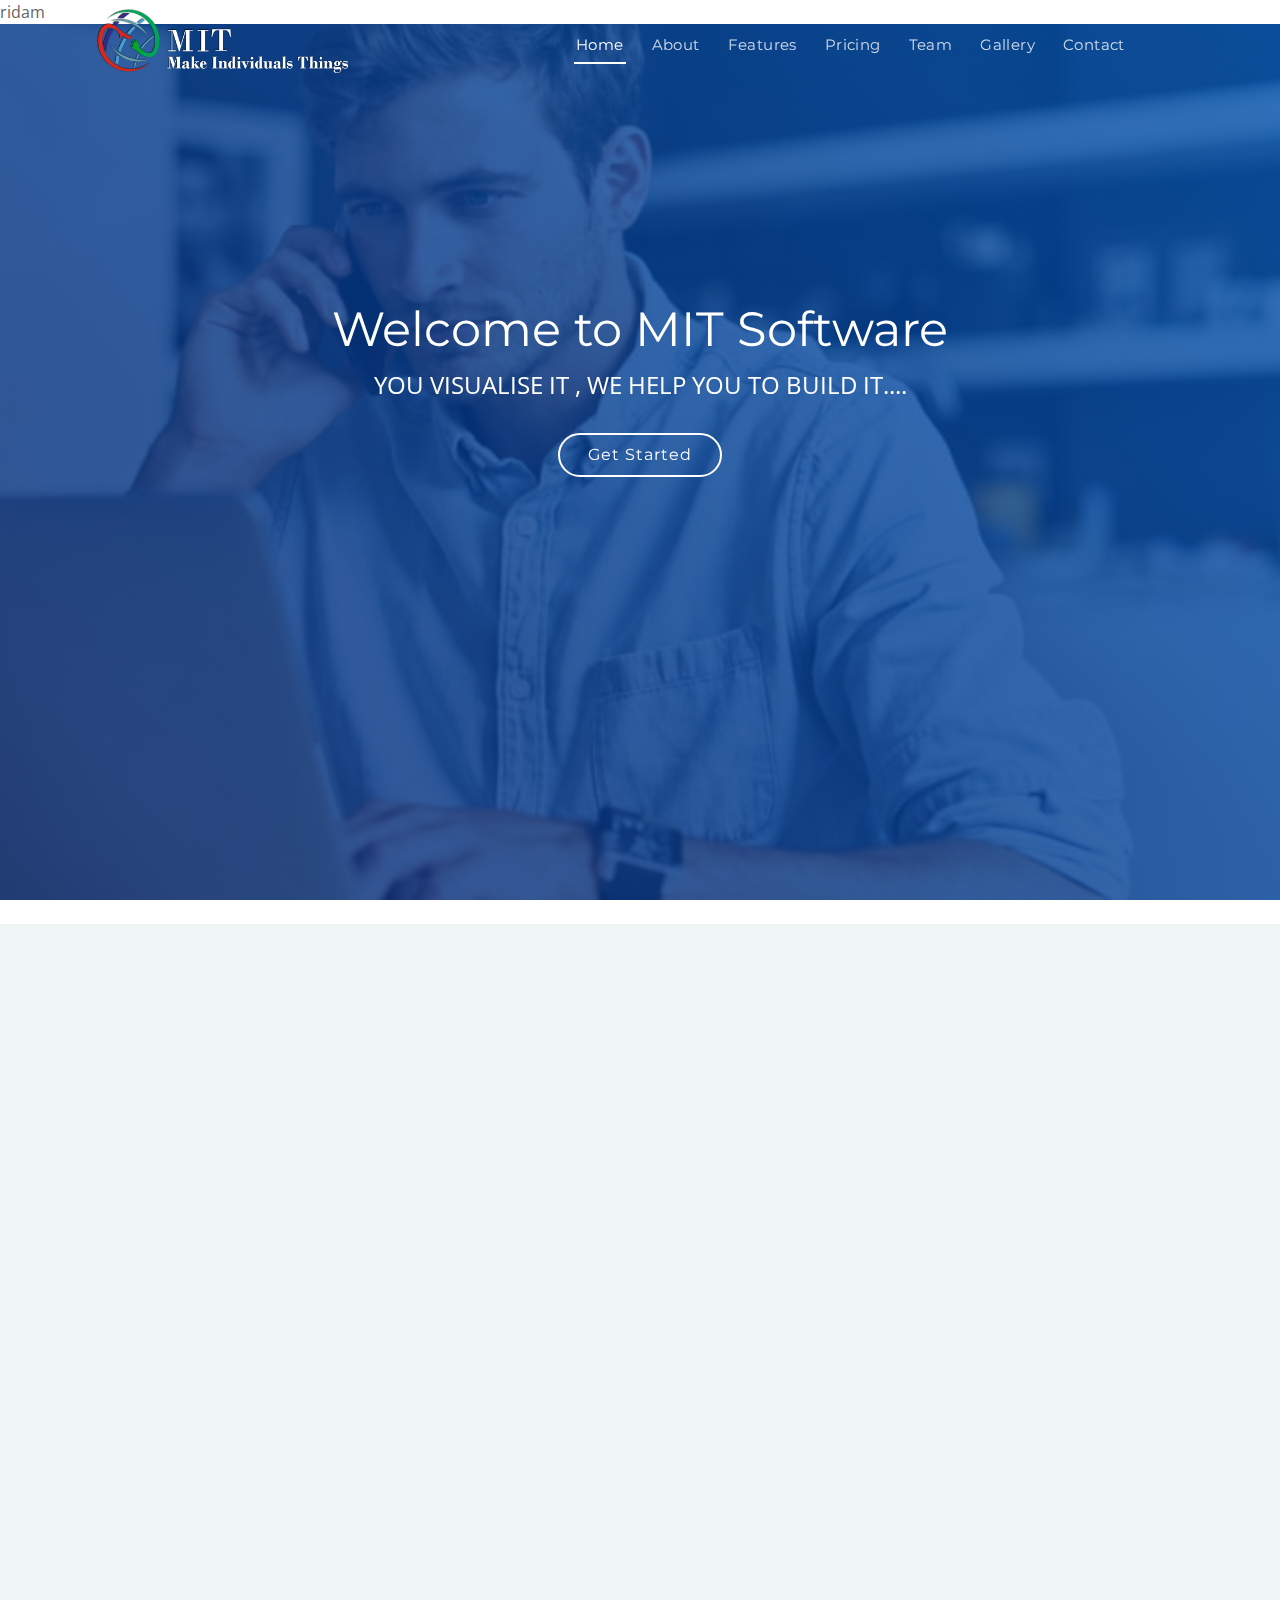
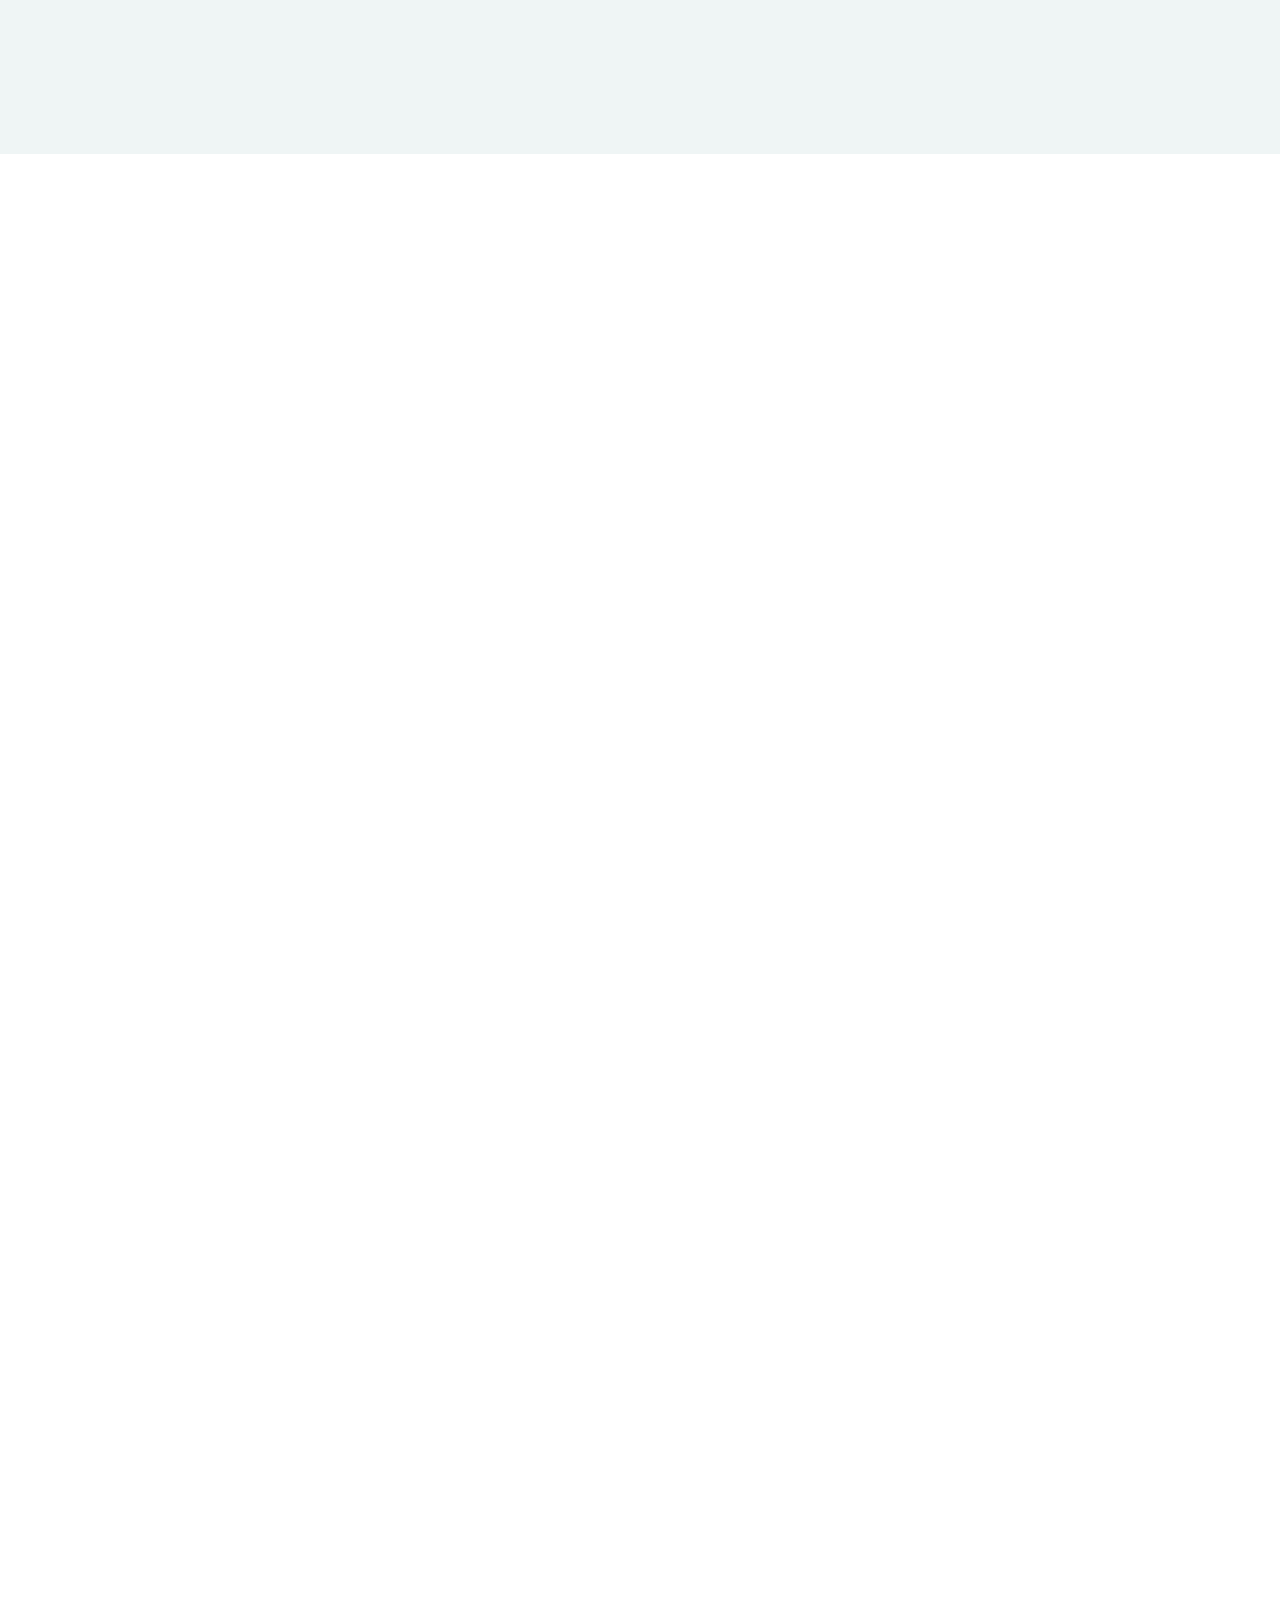
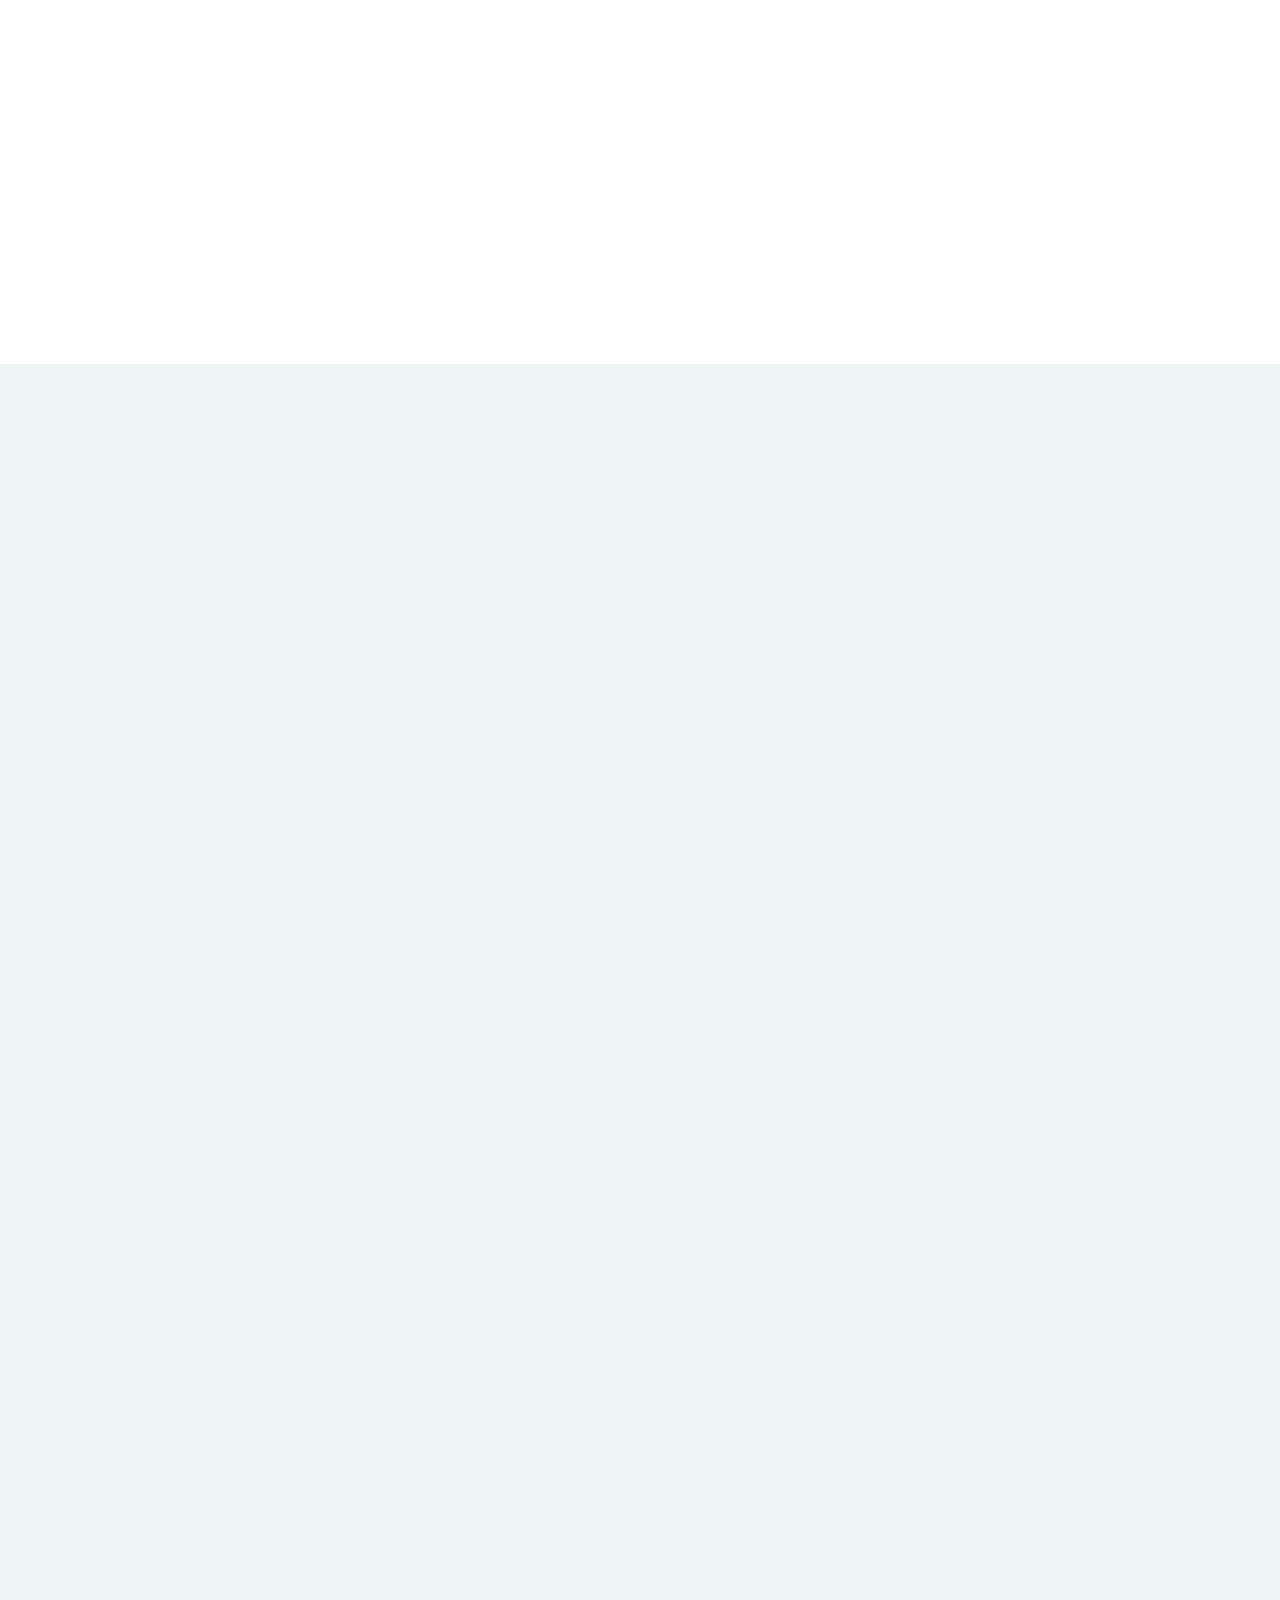
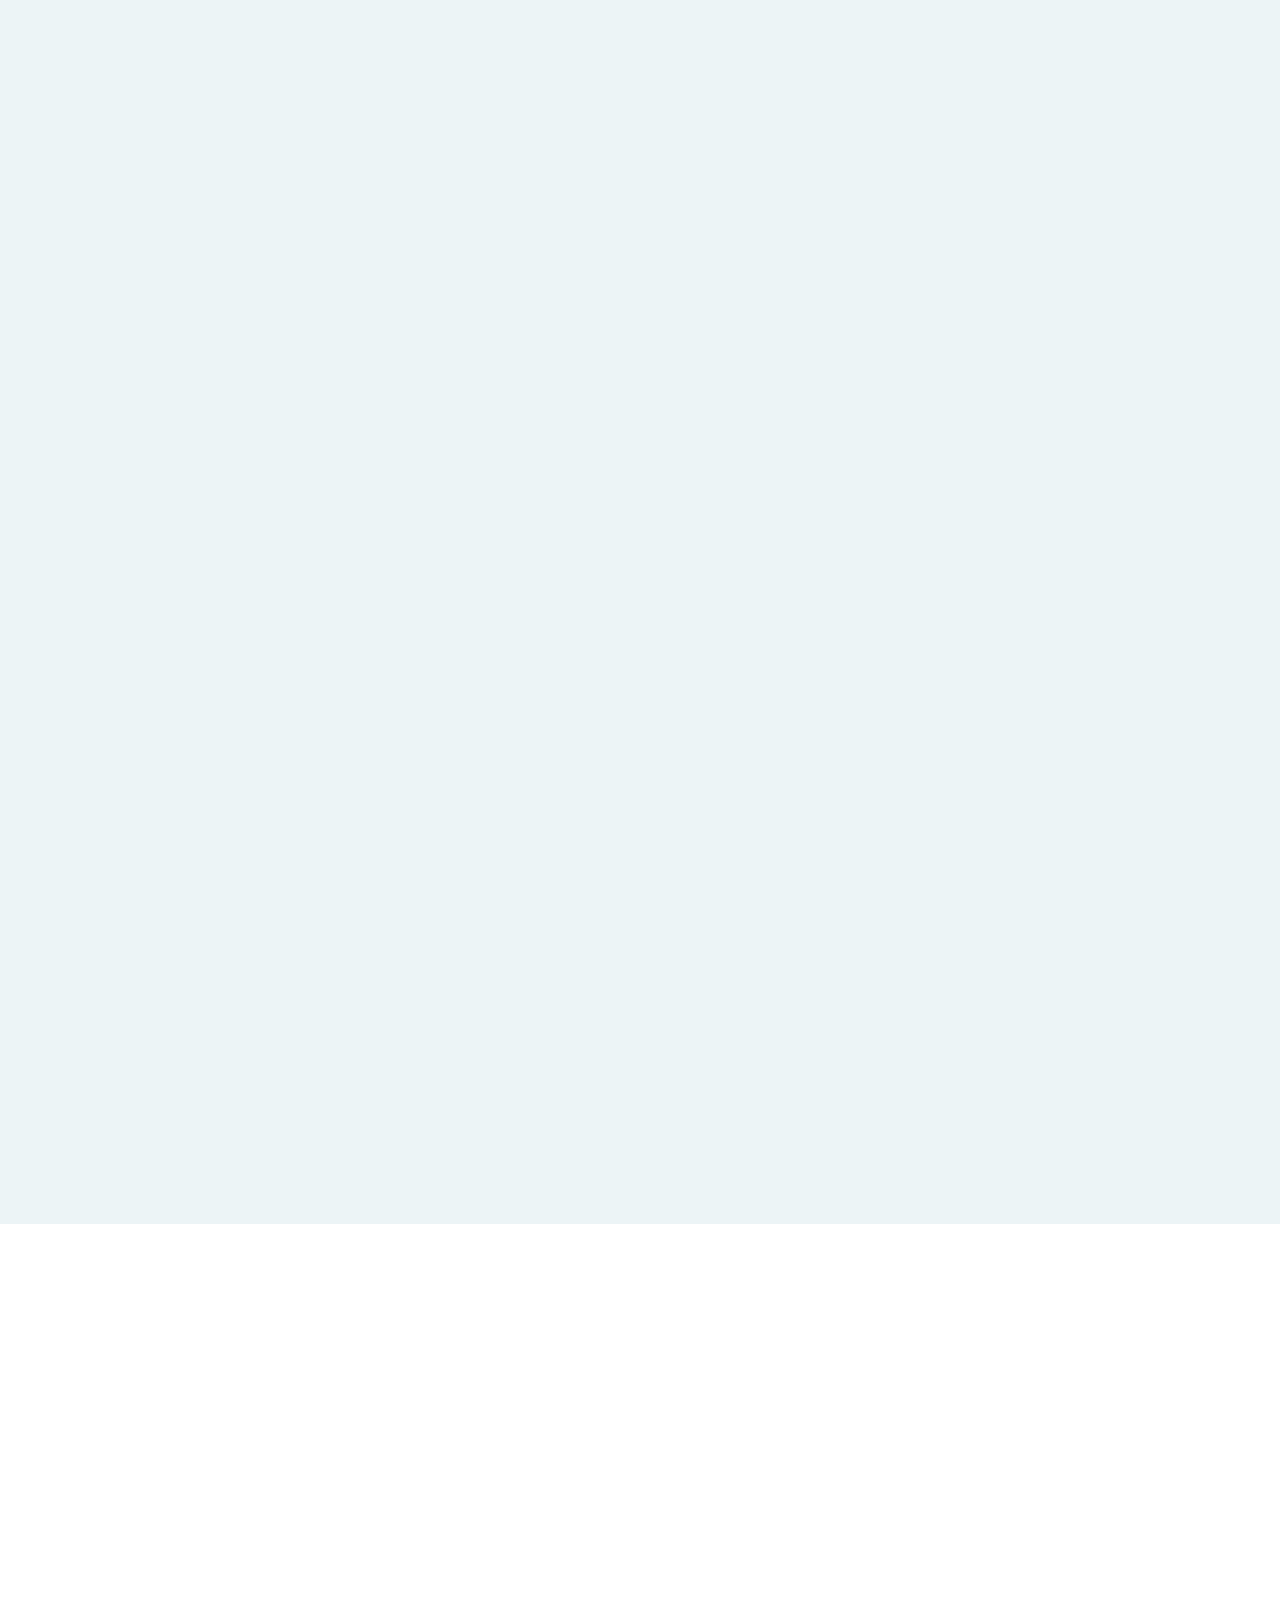
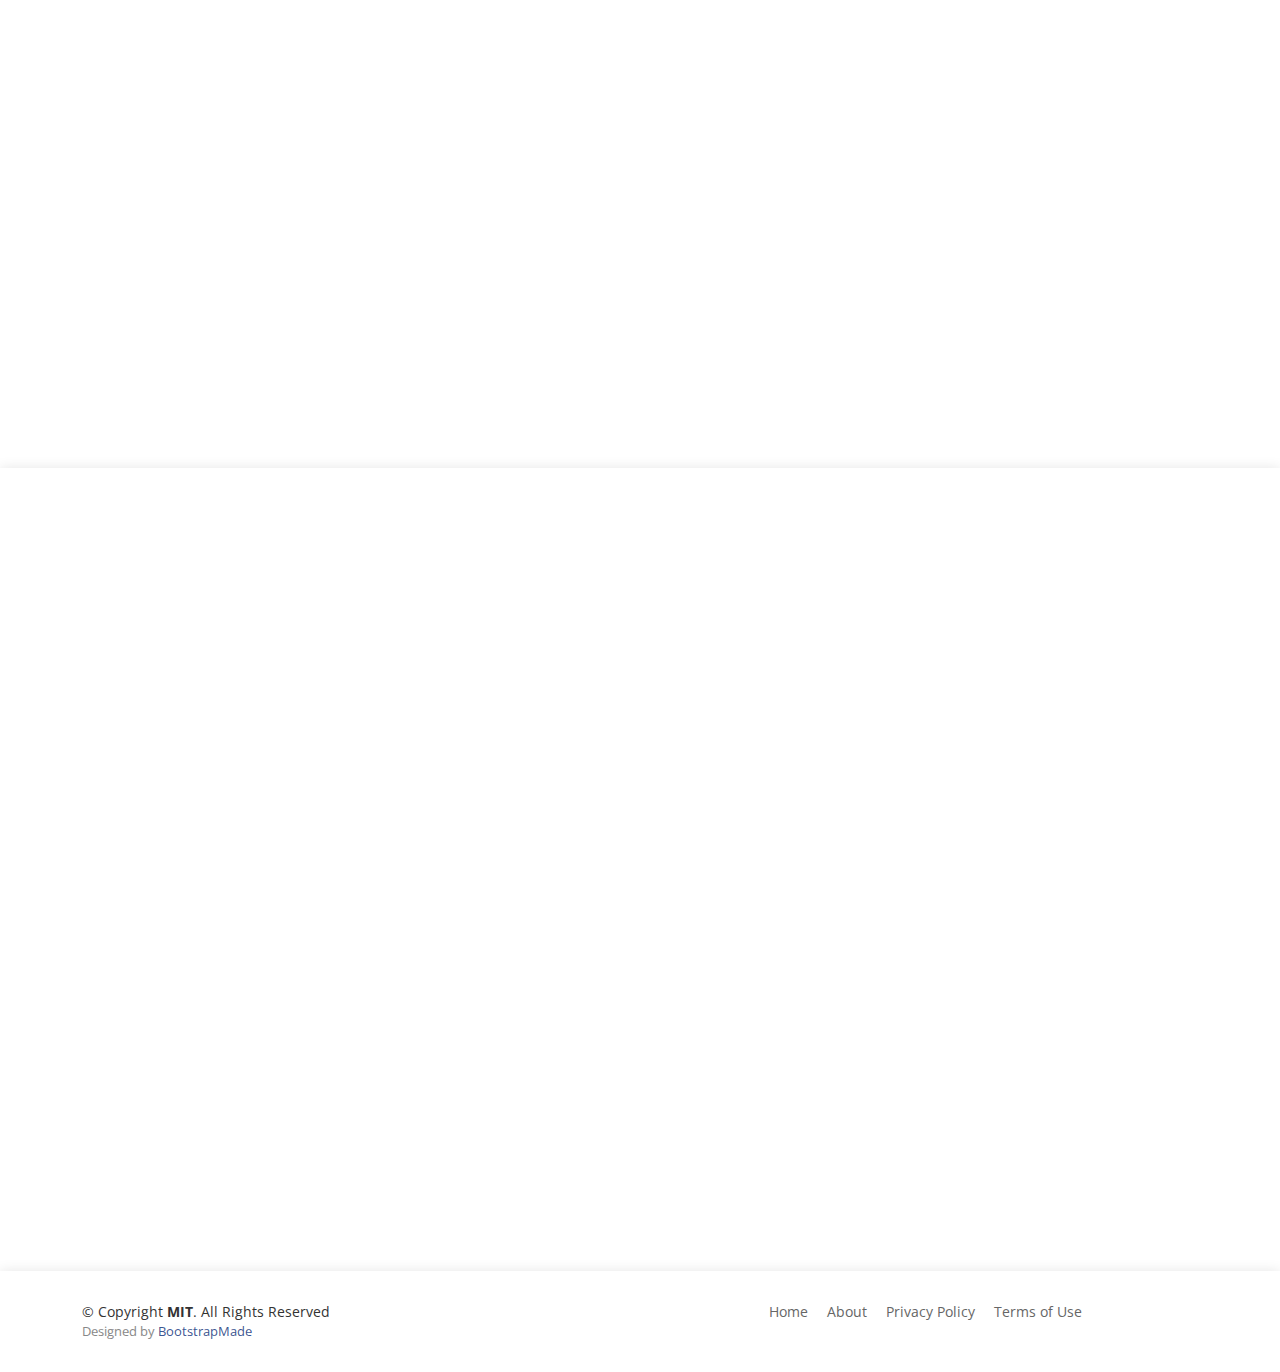
<file: index.html>
<!DOCTYPE html>
<html lang="en">
ridam
<head>
  <meta charset="utf-8">
  <meta content="width=device-width, initial-scale=1.0" name="viewport">

  <title>Avilon Bootstrap Template</title>
  <meta content="" name="description">
  <meta content="" name="keywords">

  <!-- Favicons -->
  <link href="assets/img/favicon.png" rel="icon">
  <link href="assets/img/apple-touch-icon.png" rel="apple-touch-icon">

  <!-- Google Fonts -->
  <link href="https://fonts.googleapis.com/css?family=Montserrat:300,400,500,700|Open+Sans:300,300i,400,400i,700,700i"
    rel="stylesheet">

  <!-- Vendor CSS Files -->
  <link href="assets/vendor/aos/aos.css" rel="stylesheet">
  <link href="assets/vendor/bootstrap/css/bootstrap.min.css" rel="stylesheet">
  <link href="assets/vendor/bootstrap-icons/bootstrap-icons.css" rel="stylesheet">
  <link href="assets/vendor/glightbox/css/glightbox.min.css" rel="stylesheet">

  <!-- Template Main CSS File -->
  <link href="assets/css/style.css" rel="stylesheet">

  <!-- =======================================================
  * Template Name: Avilon - v4.6.0
  * Template URL: https://bootstrapmade.com/avilon-bootstrap-landing-page-template/
  * Author: BootstrapMade.com
  * License: https://bootstrapmade.com/license/
  ======================================================== -->
</head>

<body>

  <!-- ======= Header ======= -->
  <header id="header" class="fixed-top d-flex align-items-center header-transparent">
    <div style="margin-left:50px;" class="d-flex justify-content-between align-items-center">
      <div id="logo">
        <!-- <h1><a href="index.html">Avilon</a></h1> -->
        <img src="assets/img/Logo new.png" class="img-fluid" width="300px" height="200px" alt="">
        <!-- Uncomment below if you prefer to use an image logo -->
        <!-- <a href="index.html"><img src="assets/img/logo.png" alt=""></a> -->
      </div>


      <nav id="navbar" class="navbar ml-auto" style="margin-left: 200px;">
        <ul>
          <li><a class="nav-link scrollto active" href="#hero">Home</a></li>
          <li><a class="nav-link scrollto" href="#about">About</a></li>
          <li><a class="nav-link scrollto" href="#features">Features</a></li>
          <li><a class="nav-link scrollto" href="#pricing">Pricing</a></li>
          <li><a class="nav-link scrollto" href="#team">Team</a></li>
          <li><a class="nav-link scrollto" href="#gallery">Gallery</a></li>
          <!-- <li class="dropdown"><a href="#"><span>Drop Down</span> <i class="bi bi-chevron-down"></i></a> -->
            <!-- <ul>
              <li><a href="#">Drop Down 1</a></li>
              <li class="dropdown"><a href="#"><span>Deep Drop Down</span> <i class="bi bi-chevron-right"></i></a> -->
                <!-- <ul>
                  <li><a href="#">Deep Drop Down 1</a></li>
                  <li><a href="#">Deep Drop Down 2</a></li>
                  <li><a href="#">Deep Drop Down 3</a></li>
                  <li><a href="#">Deep Drop Down 4</a></li>
                  <li><a href="#">Deep Drop Down 5</a></li>
                </ul>
              </li>
              <li><a href="#">Drop Down 2</a></li>
              <li><a href="#">Drop Down 3</a></li>
              <li><a href="#">Drop Down 4</a></li>
            </ul> -->
          </li>
          <li><a class="nav-link scrollto" href="#contact">Contact</a></li>
        </ul>
        <i class="bi bi-list mobile-nav-toggle"></i>
      </nav><!-- .navbar -->
    </div>
  </header><!-- End Header -->

  <!-- ======= Hero Section ======= -->
  <section id="hero">

    <div class="hero-text" data-aos="zoom-out" style="margin-top:100px;">
      <h2>Welcome to MIT Software</h2>
      <p>YOU VISUALISE IT , WE HELP YOU TO BUILD IT....</p>
      <a href="#about" class="btn-get-started scrollto">Get Started</a>
    </div>

    <!-- <div class="product-screens">

      <div class="product-screen-1" data-aos="fade-up" data-aos-delay="400">
        <img src="assets/img/product-screen-1.png" alt="">
      </div>

      <div class="product-screen-2" data-aos="fade-up" data-aos-delay="200">
        <img src="assets/img/product-screen-2.png" alt="">
      </div>

      <div class="product-screen-3" data-aos="fade-up">
        <img src="assets/img/product-screen-3.png" alt="">
      </div>

    </div> -->

  </section><!-- End Hero Section -->

  <main id="main">

    <!-- ======= About Section ======= -->
    <section id="about" class="section-bg">
      <div class="container-fluid" data-aos="fade-up">
        <div class="section-header">
          <h3 class="section-title">About Us</h3>
          <span class="section-divider"></span>
          <p class="section-description">
            MIT is a leading provider of global business and technology services that is ranked on Fortune’s lists
            of<br>
            the “World’s Most Admired” and “Fastest Growing Companies.”
          </p>
        </div>

        <div class="row">
          <div class="col-lg-6 about-img" data-aos="fade-right" dat-aos-delay="100">
            <img src="assets/img/about-img.jpg" alt="">
          </div>

          <div class="col-lg-6 content" data-aos="fade-left" dat-aos-delay="100">
            <h2>YOU VISUALISE IT , WE HELP YOU TO BUILD IT....</h2>
            <h3> MIT has a highly process oriented approach towards software development and business execution with
              strong project management skills</h3>
            <p>
              Lorem ipsum dolor sit amet, consectetur adipiscing elit, sed do eiusmod tempor incididunt ut labore et
              dolore magna aliqua ullamco laboris nisi ut aliquip ex ea commodo consequat.
            </p>

            <ul>
              <li><i class="bi bi-check-circle"></i> We have good experience in Designing,architecting, developing and
                supporting software applications in various domains.</li>
              <li><i class="bi bi-check-circle"></i> At MIT, great emphasis is given to efficient project management.
              </li>
              <li><i class="bi bi-check-circle"></i>Finding the right information technology resources for your
                organization can be difficult. Experience, technical skills and cost all need to be factored into your
                decision. </li>
            </ul>

            <!-- <p>
              MIT believes in a continual path offering significant value to the entire software engineering process. We
              believe in partnering with clients to develop strategies and in reinforcing our core values.MIT offers a
              cost effective Application Support and Maintenance services to its customers which results in high cost
              savings
            </p> -->
          </div>
        </div>

      </div>
    </section><!-- End About Section -->

    <!-- ======= Featuress Section ======= -->
    <section id="features">
      <div class="container" data-aos="fade-up">

        <div class="row">

          <div class="col-lg-8 offset-lg-4">
            <div class="section-header">
              <h3 class="section-title">Why to Choose MIT</h3>
              <span class="section-divider"></span>
            </div>
          </div>

          <div class="col-lg-4 col-md-5 features-img">
            <img src="assets/img/abt.jpg" alt="" data-aos="fade-right">
          </div>

          <div class="col-lg-8 col-md-7 ">

            <div class="row">

              <div class="col-lg-6 col-md-6 box" data-aos="fade-up">
                <div class="icon"><i class="bi bi-briefcase"></i></div>
                <h4 class="title"><a href="">Solid Experience</a></h4>
                <p class="description">MIT is a leading provider of global business and technology services that is
                  ranked on Fortune’s lists of the “World’s Most Admired” and “Fastest Growing Companies.”</p>
              </div>
              <div class="col-lg-6 col-md-6 box" data-aos="fade-up">
                <div class="icon"><i class="bi bi-card-checklist"></i></div>
                <h4 class="title"><a href="">End-to-End</a></h4>
                <p class="description">Process-driven project management means that your project is handled carefully
                  and professionally, with you in control at all times.</p>
              </div>
              <div class="col-lg-6 col-md-6 box" data-aos="fade-up" dat-aos-delay="100">
                <div class="icon"><i class="bi bi-binoculars"></i></div>
                <h4 class="title"><a href="">Expertise</a></h4>
                <p class="description">Finding the right information technology resources for your organization can be
                  difficult. Experience, technical skills and cost all need to be factored into your decision.</p>
              </div>
              <div class="col-lg-6 col-md-6 box" data-aos="fade-up" data-aos-delay="100">
                <div class="icon"><i class="bi bi-brightness-high"></i></div>
                <h4 class="title"><a href="">Commitment</a></h4>
                <p class="description">MIT gives you instant access to a dynamic, dedicated and responsible development
                  team - a team committed to meeting the highest standards, committed to delivering on promises, and
                  committed to ensuring every project's success.</p>
              </div>
            </div>

          </div>

        </div>

      </div>

    </section><!-- End Featuress Section -->

    <!-- ======= Advanced Featuress Section ======= -->
    <section id="advanced-features">

      <div class="features-row section-bg" data-aos="fade-up">
        <div class="container">
          <div class="row">
            <div class="col-12">
              <img class="advanced-feature-img-right wow fadeInRight" src="assets/img/advanced-feature-1.jpg" alt="">
              <div>
                <h2>MIT comprises of a strong team of 20 young professionals having several years of experience in
                  architecting, developing and providing high value software solutions and consultancy to clients
                  worldwide.</h2>
                <h3> MIT has a highly process oriented approach towards software development and business
                  execution with strong project management skills.</h3>
                Our Team of professionals has extensive experience in
                <p>Storage Technologies, Systems Programming, Network Management, Application Development, Web
                  Technologies
                  and Product Development. Company Overview MIT is a software development company based in Nagpur ,
                  India.
                  We are into development of web-based software for various industries. We provide our clients cutting
                  edge solutions which give them advantage over their business competitors. We have developed a range of
                  solutions and gained ample experience in the services we offer: Custom Software Development,
                  E-commerce
                  Solutions Development, E-learning Solutions Development, Web development, Project Recovery,
                  Consulting,
                  and Quality Assurance. </p>
                <p>Significant Values: MIT believes in a continual path offering significant value
                  to the entire software engineering process. We believe in partnering with clients to develop
                  strategies
                  and in reinforcing our core values.</p>
              </div>
            </div>
          </div>
        </div>
      </div>

      <div class="features-row" data-aos="fade-up">
        <div class="container">
          <div class="row">
            <div class="col-12">
              <img class="advanced-feature-img-left" src="assets/img/advanced-feature-2.jpg" alt="">
              <div>
                <!-- <h2>Duis aute irure dolor in reprehenderit in voluptate velit esse</h2>
                <i class="bi bi-calendar4-week"></i>
                <p>Lorem ipsum dolor sit amet, consectetur adipiscing elit, sed do eiusmod tempor incididunt ut labore
                  et dolore magna aliqua. Ut enim ad minim veniam.</p>
                <i class="bi bi-bar-chart"></i>
                <p>Quis nostrud exercitation ullamco laboris nisi ut aliquip ex ea commodo consequat. Duis aute irure
                  dolor in reprehenderit in voluptate velit esse cillum.</p>
                <i class="bi bi-brightness-high"></i>
                <p>Quis nostrud exercitation ullamco laboris nisi ut aliquip ex ea commodo consequat. Duis aute irure
                  dolor in reprehenderit in voluptate velit esse cillum.</p> -->
                <h2>What does thinking breakthroughs mean?</h2>
                The nature of IT &amp; digital product engineering has reached an incredible state of velocity and
                transition. We must adapt and meet it with an agile mindset that isn't afraid to iterate towards the
                perfect solution. If we only solve today's problems, it's not enough. We must do more. We must
                courageously embrace the future, with vision and clarity about where technology &amp; business are
                heading. Thinking breakthroughs gets us there. Spend some time with us and we'll help you future-proof
                your business.
              </div>
            </div>
          </div>
        </div>
      </div>

      <!-- <div class="features-row section-bg" data-aos="fade-up">
        <div class="container">
          <div class="row">
            <div class="col-12">
              <img class="advanced-feature-img-right wow fadeInRight" src="assets/img/advanced-feature-3.jpg" alt="">
              <div>
                <h2>Duis aute irure dolor in reprehenderit in voluptate velit esse</h2>
                <h3>Excepteur sint occaecat cupidatat non proident, sunt in culpa qui officia deserunt mollit anim id
                  est laborum.</h3>
                <p>Lorem ipsum dolor sit amet, consectetur adipiscing elit, sed do eiusmod tempor incididunt ut labore
                  et dolore magna aliqua. Ut enim ad minim veniam</p>
                <i class="bi bi-binoculars"></i>
                <p>Quis nostrud exercitation ullamco laboris nisi ut aliquip ex ea commodo consequat. Duis aute irure
                  dolor in reprehenderit in voluptate velit esse cillum dolore eu fugiat nulla pariatur. Excepteur sint
                  occaecat cupidatat non proident, sunt in culpa qui officia deserunt mollit anim id est laborum.</p>
              </div>
            </div>
          </div>
        </div>
      </div>
    </section>End Advanced Featuress Section -->

    <!-- ======= Call To Action Section ======= -->
    <!-- <section id="call-to-action">
      <div class="container">
        <div class="row">
          <div class="col-lg-9 text-center text-lg-start">
            <h3 class="cta-title">Call To Action</h3>
            <p class="cta-text"> Duis aute irure dolor in reprehenderit in voluptate velit esse cillum dolore eu fugiat
              nulla pariatur. Excepteur sint occaecat cupidatat non proident, sunt in culpa qui officia deserunt mollit
              anim id est laborum.</p>
          </div>
          <div class="col-lg-3 cta-btn-container text-center">
            <a class="cta-btn align-middle" href="#">Call To Action</a>
          </div>
        </div>

      </div>
    </section>End Call To Action Section -->

    <!-- ======= More Features Section ======= -->
    <section id="more-features" class="section-bg">
      <div class="container" data-aos="fade-up">

        <div class="section-header">
          <h2 class="section-title">More Features</h2>
          <span class="section-divider"></span>
          <p class="section-description">Sed ut perspiciatis unde omnis iste natus error sit voluptatem accusantium
            doloremque</p>
        </div>

        <div class="row gy-4">

          <div class="col-lg-6">
            <div class="box">
              <div class="icon"><i class="bi bi-briefcase"></i></div>
              <h4 class="title"><a href="">Lorem Ipsum</a></h4>
              <p class="description">Voluptatum deleniti atque corrupti quos dolores et quas molestias excepturi sint
                occaecati cupiditate non provident etiro rabeta lingo.</p>
            </div>
          </div>

          <div class="col-lg-6">
            <div class="box">
              <div class="icon"><i class="bi bi-card-checklist"></i></div>
              <h4 class="title"><a href="">Dolor Sitema</a></h4>
              <p class="description">Minim veniam, quis nostrud exercitation ullamco laboris nisi ut aliquip ex ea
                commodo consequat tarad limino ata nodera clas.</p>
            </div>
          </div>

          <div class="col-lg-6">
            <div class="box">
              <div class="icon"><i class="bi bi-bar-chart"></i></div>
              <h4 class="title"><a href="">Sed ut perspiciatis</a></h4>
              <p class="description">Duis aute irure dolor in reprehenderit in voluptate velit esse cillum dolore eu
                fugiat nulla pariatur trinige zareta lobur trade.</p>
            </div>
          </div>

          <div class="col-lg-6">
            <div class="box">
              <div class="icon"><i class="bi bi-binoculars"></i></div>
              <h4 class="title"><a href="">Magni Dolores</a></h4>
              <p class="description">Excepteur sint occaecat cupidatat non proident, sunt in culpa qui officia deserunt
                mollit anim id est laborum rideta zanox satirente madera</p>
            </div>
          </div>

        </div>
      </div>
    </section><!-- End More Features Section -->

    <!-- ======= Clients Section ======= -->
    <!-- <section id="clients">
      <div class="container" data-aos="fade-up">

        <div class="row">

          <div class="col-md-2">
            <img src="assets/img/clients/client-1.png" alt="">
          </div>

          <div class="col-md-2">
            <img src="assets/img/clients/client-2.png" alt="">
          </div>

          <div class="col-md-2">
            <img src="assets/img/clients/client-3.png" alt="">
          </div>

          <div class="col-md-2">
            <img src="assets/img/clients/client-4.png" alt="">
          </div>

          <div class="col-md-2">
            <img src="assets/img/clients/client-5.png" alt="">
          </div>

          <div class="col-md-2">
            <img src="assets/img/clients/client-6.png" alt="">
          </div>

        </div>
      </div>
    </section>End Clients Section -->

    <!-- ======= Pricing Section ======= -->
    <section id="pricing" class="section-bg">
      <div class="container" data-aos="fade-up">

        <div class="section-header">
          <h2 class="section-title">Pricing</h2>
          <span class="section-divider"></span>
          <p class="section-description">Sed ut perspiciatis unde omnis iste natus error sit voluptatem accusantium
            doloremque</p>
        </div>

        <div class="row">

          <div class="col-lg-4 col-md-6">
            <div class="box">
              <h3>Free</h3>
              <h4><sup>$</sup>0<span> month</span></h4>
              <ul>
                <li><i class="bi bi-check-circle"></i> Quam adipiscing vitae proin</li>
                <li><i class="bi bi-check-circle"></i> Nec feugiat nisl pretium</li>
                <li><i class="bi bi-check-circle"></i> Nulla at volutpat diam uteera</li>
                <li><i class="bi bi-check-circle"></i> Pharetra massa massa ultricies</li>
                <li><i class="bi bi-check-circle"></i> Massa ultricies mi quis hendrerit</li>
              </ul>
              <a href="#" class="get-started-btn">Get Started</a>
            </div>
          </div>

          <div class="col-lg-4 col-md-6">
            <div class="box featured">
              <h3>Business</h3>
              <h4><sup>$</sup>29<span> month</span></h4>
              <ul>
                <li><i class="bi bi-check-circle"></i> Quam adipiscing vitae proin</li>
                <li><i class="bi bi-check-circle"></i> Nec feugiat nisl pretium</li>
                <li><i class="bi bi-check-circle"></i> Nulla at volutpat diam uteera</li>
                <li><i class="bi bi-check-circle"></i> Pharetra massa massa ultricies</li>
                <li><i class="bi bi-check-circle"></i> Massa ultricies mi quis hendrerit</li>
              </ul>
              <a href="#" class="get-started-btn">Get Started</a>
            </div>
          </div>

          <div class="col-lg-4 col-md-6">
            <div class="box">
              <h3>Developer</h3>
              <h4><sup>$</sup>49<span> month</span></h4>
              <ul>
                <li><i class="bi bi-check-circle"></i> Quam adipiscing vitae proin</li>
                <li><i class="bi bi-check-circle"></i> Nec feugiat nisl pretium</li>
                <li><i class="bi bi-check-circle"></i> Nulla at volutpat diam uteera</li>
                <li><i class="bi bi-check-circle"></i> Pharetra massa massa ultricies</li>
                <li><i class="bi bi-check-circle"></i> Massa ultricies mi quis hendrerit</li>
              </ul>
              <a href="#" class="get-started-btn">Get Started</a>
            </div>
          </div>

        </div>
      </div>
    </section><!-- End Pricing Section -->

    <!-- ======= Frequently Asked Questions Section ======= -->
    <!-- <section id="faq">
      <div class="container">

        <div class="section-header">
          <h3 class="section-title">Frequently Asked Questions</h3>
          <span class="section-divider"></span>
          <p class="section-description">Sed ut perspiciatis unde omnis iste natus error sit voluptatem accusantium
            doloremque</p>
        </div>

        <ul class="faq-list">

          <li>
            <div data-bs-toggle="collapse" class="collapsed question" href="#faq1">Non consectetur a erat nam at lectus
              urna duis? <i class="bi bi-chevron-down icon-show"></i><i class="bi bi-chevron-up icon-close"></i></div>
            <div id="faq1" class="collapse" data-bs-parent=".faq-list">
              <p>
                Feugiat pretium nibh ipsum consequat. Tempus iaculis urna id volutpat lacus laoreet non curabitur
                gravida. Venenatis lectus magna fringilla urna porttitor rhoncus dolor purus non.
              </p>
            </div>
          </li>

          <li>
            <div data-bs-toggle="collapse" href="#faq2" class="collapsed question">Feugiat scelerisque varius morbi enim
              nunc faucibus a pellentesque? <i class="bi bi-chevron-down icon-show"></i><i
                class="bi bi-chevron-up icon-close"></i></div>
            <div id="faq2" class="collapse" data-bs-parent=".faq-list">
              <p>
                Dolor sit amet consectetur adipiscing elit pellentesque habitant morbi. Id interdum velit laoreet id
                donec ultrices. Fringilla phasellus faucibus scelerisque eleifend donec pretium. Est pellentesque elit
                ullamcorper dignissim. Mauris ultrices eros in cursus turpis massa tincidunt dui.
              </p>
            </div>
          </li>

          <li>
            <div data-bs-toggle="collapse" href="#faq3" class="collapsed question">Dolor sit amet consectetur adipiscing
              elit pellentesque habitant morbi? <i class="bi bi-chevron-down icon-show"></i><i
                class="bi bi-chevron-up icon-close"></i></div>
            <div id="faq3" class="collapse" data-bs-parent=".faq-list">
              <p>
                Eleifend mi in nulla posuere sollicitudin aliquam ultrices sagittis orci. Faucibus pulvinar elementum
                integer enim. Sem nulla pharetra diam sit amet nisl suscipit. Rutrum tellus pellentesque eu tincidunt.
                Lectus urna duis convallis convallis tellus. Urna molestie at elementum eu facilisis sed odio morbi quis
              </p>
            </div>
          </li>

          <li>
            <div data-bs-toggle="collapse" href="#faq4" class="collapsed question">Ac odio tempor orci dapibus. Aliquam
              eleifend mi in nulla? <i class="bi bi-chevron-down icon-show"></i><i
                class="bi bi-chevron-up icon-close"></i></div>
            <div id="faq4" class="collapse" data-bs-parent=".faq-list">
              <p>
                Dolor sit amet consectetur adipiscing elit pellentesque habitant morbi. Id interdum velit laoreet id
                donec ultrices. Fringilla phasellus faucibus scelerisque eleifend donec pretium. Est pellentesque elit
                ullamcorper dignissim. Mauris ultrices eros in cursus turpis massa tincidunt dui.
              </p>
            </div>
          </li>

          <li>
            <div data-bs-toggle="collapse" href="#faq5" class="collapsed question">Tempus quam pellentesque nec nam
              aliquam sem et tortor consequat? <i class="bi bi-chevron-down icon-show"></i><i
                class="bi bi-chevron-up icon-close"></i></div>
            <div id="faq5" class="collapse" data-bs-parent=".faq-list">
              <p>
                Molestie a iaculis at erat pellentesque adipiscing commodo. Dignissim suspendisse in est ante in. Nunc
                vel risus commodo viverra maecenas accumsan. Sit amet nisl suscipit adipiscing bibendum est. Purus
                gravida quis blandit turpis cursus in
              </p>
            </div>
          </li>

          <li>
            <div data-bs-toggle="collapse" href="#faq6" class="collapsed question">Tortor vitae purus faucibus ornare.
              Varius vel pharetra vel turpis nunc eget lorem dolor? <i class="bi bi-chevron-down icon-show"></i><i
                class="bi bi-chevron-up icon-close"></i></div>
            <div id="faq6" class="collapse" data-bs-parent=".faq-list">
              <p>
                Laoreet sit amet cursus sit amet dictum sit amet justo. Mauris vitae ultricies leo integer malesuada
                nunc vel. Tincidunt eget nullam non nisi est sit amet. Turpis nunc eget lorem dolor sed. Ut venenatis
                tellus in metus vulputate eu scelerisque. Pellentesque diam volutpat commodo sed egestas egestas
                fringilla phasellus faucibus. Nibh tellus molestie nunc non blandit massa enim nec.
              </p>
            </div>
          </li>

        </ul>

      </div>
    </section>End Frequently Asked Questions Section -->

    <!-- ======= Team Section ======= -->
    <section id="team" class="section-bg">
      <div class="container" data-aos="fade-up">
        <div class="section-header">
          <h2 class="section-title">Our Team</h2>
          <span class="section-divider"></span>
          <p class="section-description">Sed ut perspiciatis unde omnis iste natus error sit voluptatem accusantium
            doloremque</p>
        </div>
        <div class="row">
          <div class="col-lg-3 col-md-6">
            <div class="member">
              <div class="pic"><img src="assets/img/team/team-1.jpg" alt=""></div>
              <h4>Walter White</h4>
              <span>Chief Executive Officer</span>
              <div class="social">
                <a href=""><i class="bi bi-twitter"></i></a>
                <a href=""><i class="bi bi-facebook"></i></a>
                <a href=""><i class="bi bi-instagram"></i></a>
                <a href=""><i class="bi bi-linkedin"></i></a>
              </div>
            </div>
          </div>

          <div class="col-lg-3 col-md-6">
            <div class="member">
              <div class="pic"><img src="assets/img/team/team-2.jpg" alt=""></div>
              <h4>Sarah Jhinson</h4>
              <span>Product Manager</span>
              <div class="social">
                <a href=""><i class="bi bi-twitter"></i></a>
                <a href=""><i class="bi bi-facebook"></i></a>
                <a href=""><i class="bi bi-instagram"></i></a>
                <a href=""><i class="bi bi-linkedin"></i></a>
              </div>
            </div>
          </div>

          <div class="col-lg-3 col-md-6">
            <div class="member">
              <div class="pic"><img src="assets/img/team/team-3.jpg" alt=""></div>
              <h4>William Anderson</h4>
              <span>CTO</span>
              <div class="social">
                <a href=""><i class="bi bi-twitter"></i></a>
                <a href=""><i class="bi bi-facebook"></i></a>
                <a href=""><i class="bi bi-instagram"></i></a>
                <a href=""><i class="bi bi-linkedin"></i></a>
              </div>
            </div>
          </div>

          <div class="col-lg-3 col-md-6">
            <div class="member">
              <div class="pic"><img src="assets/img/team/team-4.jpg" alt=""></div>
              <h4>Amanda Jepson</h4>
              <span>Accountant</span>
              <div class="social">
                <a href=""><i class="bi bi-twitter"></i></a>
                <a href=""><i class="bi bi-facebook"></i></a>
                <a href=""><i class="bi bi-instagram"></i></a>
                <a href=""><i class="bi bi-linkedin"></i></a>
              </div>
            </div>
          </div>
        </div>
        <div class="row mt-4">
          <div class="col-lg-3 col-md-6">
            <div class="member">
              <div class="pic"><img src="assets/img/team/team-1.jpg" alt=""></div>
              <h4>SUMIT GHUMDE</h4>
              <span>Chief Executive Officer</span>
              <div class="social">
                <a href=""><i class="bi bi-twitter"></i></a>
                <a href=""><i class="bi bi-facebook"></i></a>
                <a href=""><i class="bi bi-instagram"></i></a>
                <a href=""><i class="bi bi-linkedin"></i></a>
              </div>
            </div>
          </div>

          <div class="col-lg-3 col-md-6">
            <div class="member">
              <div class="pic"><img src="assets/img/team/team-3.jpg" alt=""></div>
              <h4>MOHIT DIWATE</h4>
              <span>Product Manager</span>
              <div class="social">
                <a href=""><i class="bi bi-twitter"></i></a>
                <a href=""><i class="bi bi-facebook"></i></a>
                <a href=""><i class="bi bi-instagram"></i></a>
                <a href=""><i class="bi bi-linkedin"></i></a>
              </div>
            </div>
          </div>

          <div class="col-lg-3 col-md-6">
            <div class="member">
              <div class="pic"><img src="assets/img/team/team-2.jpg" alt=""></div>
              <h4>SAKSHI DHOTE</h4>
              <span>CTO</span>
              <div class="social">
                <a href=""><i class="bi bi-twitter"></i></a>
                <a href=""><i class="bi bi-facebook"></i></a>
                <a href=""><i class="bi bi-instagram"></i></a>
                <a href=""><i class="bi bi-linkedin"></i></a>
              </div>
            </div>
          </div>

          <div class="col-lg-3 col-md-6">
            <div class="member">
              <div class="pic"><img src="assets/img/team/team-4.jpg" alt=""></div>
              <h4>ASHITA PATIL</h4>
              <span>Accountant</span>
              <div class="social">
                <a href=""><i class="bi bi-twitter"></i></a>
                <a href=""><i class="bi bi-facebook"></i></a>
                <a href=""><i class="bi bi-instagram"></i></a>
                <a href=""><i class="bi bi-linkedin"></i></a>
              </div>
            </div>
          </div>
        </div>


      </div>
    </section><!-- End Team Section -->

    <!-- ======= Team Section2 ======= -->
   
    <!-- ======= Gallery Section ======= -->
    <section id="gallery">
      <div class="container-fluid" data-aos="fade-up">
        <div class="section-header">
          <h2 class="section-title">Gallery</h2>
          <span class="section-divider"></span>
          <p class="section-description">Sed ut perspiciatis unde omnis iste natus error sit voluptatem accusantium
            doloremque</p>
        </div>

        <div class="row no-gutters">

          <div class="col-lg-4 col-md-6">
            <div class="gallery-item">
              <a href="assets/img/gallery/gallery-1.jpg" data-gall="portfolioGallery" class="gallery-lightbox">
                <img src="assets/img/gallery/gallery-1.jpg" alt="">
              </a>
            </div>
          </div>

          <div class="col-lg-4 col-md-6">
            <div class="gallery-item">
              <a href="assets/img/gallery/gallery-2.jpg" data-gall="portfolioGallery" class="gallery-lightbox">
                <img src="assets/img/gallery/gallery-2.jpg" alt="">
              </a>
            </div>
          </div>

          <div class="col-lg-4 col-md-6">
            <div class="gallery-item">
              <a href="assets/img/gallery/gallery-3.jpg" data-gall="portfolioGallery" class="gallery-lightbox">
                <img src="assets/img/gallery/gallery-3.jpg" alt="">
              </a>
            </div>
          </div>

          <div class="col-lg-4 col-md-6">
            <div class="gallery-item">
              <a href="assets/img/gallery/gallery-4.jpg" data-gall="portfolioGallery" class="gallery-lightbox">
                <img src="assets/img/gallery/gallery-4.jpg" alt="">
              </a>
            </div>
          </div>

          <div class="col-lg-4 col-md-6">
            <div class="gallery-item">
              <a href="assets/img/gallery/gallery-5.jpg" data-gall="portfolioGallery" class="gallery-lightbox">
                <img src="assets/img/gallery/gallery-5.jpg" alt="">
              </a>
            </div>
          </div>

          <div class="col-lg-4 col-md-6">
            <div class="gallery-item">
              <a href="assets/img/gallery/gallery-6.jpg" data-gall="portfolioGallery" class="gallery-lightbox">
                <img src="assets/img/gallery/gallery-6.jpg" alt="">
              </a>
            </div>
          </div>

        </div>

      </div>
    </section><!-- End Gallery Section -->

    <!-- ======= Contact Section ======= -->
    <section id="contact">
      <div class="container" data-aos="fade-up">
        <div class="row">

          <div class="col-lg-4 col-md-4">
            <div class="contact-about">
              <h3 style="font-family: Verdana, Geneva, Tahoma, sans-serif;">MIT</h3>
              <p>Cras fermentum odio eu feugiat. Justo eget magna fermentum iaculis eu non diam phasellus. Scelerisque
                felis imperdiet proin fermentum leo. Amet volutpat consequat mauris nunc congue.</p>
              <div class="social-links">
                <a href="#" class="twitter"><i class="bi bi-twitter"></i></a>
                <a href="#" class="facebook"><i class="bi bi-facebook"></i></a>
                <a href="#" class="instagram"><i class="bi bi-instagram"></i></a>
                <a href="#" class="instagram"><i class="bi bi-instagram"></i></a>
                <a href="#" class="linkedin"><i class="bi bi-linkedin"></i></a>
              </div>
            </div>
          </div>

          <div class="col-lg-3 col-md-4">
            <div class="info">
              <div>
                <i class="bi bi-geo-alt"></i>
                <p>665 New Nandandanvan Nagpur<br>INDIA </p>
              </div>

              <div>
                <i class="bi bi-envelope"></i>
                <p>admin@mitintech.com</p>
              </div>

              <div>
                <i class="bi bi-phone"></i>
                <p>9860101637</p>
              </div>

            </div>
          </div>

          <div class="col-lg-5 col-md-8">
            <div class="form">
              <form action="forms/contact.php" method="post" role="form" class="php-email-form">
                <div class="row">
                  <div class="form-group col-lg-6">
                    <input type="text" name="name" class="form-control" id="name" placeholder="Your Name"
                      data-rule="minlen:4" data-msg="Please enter at least 4 chars">
                  </div>
                  <div class="form-group col-lg-6 mt-3 mt-lg-0">
                    <input type="email" class="form-control" name="email" id="email" placeholder="Your Email"
                      data-rule="email" data-msg="Please enter a valid email">
                  </div>
                </div>
                <div class="form-group mt-3">
                  <input type="text" class="form-control" name="subject" id="subject" placeholder="Subject"
                    data-rule="minlen:4" data-msg="Please enter at least 8 chars of subject">
                </div>
                <div class="form-group mt-3">
                  <textarea class="form-control" name="message" rows="5" placeholder="Message" required></textarea>
                </div>
                <div class="my-3">
                  <div class="loading">Loading</div>
                  <div class="error-message"></div>
                  <div class="sent-message">Your message has been sent. Thank you!</div>
                </div>
                <div class="text-center"><button type="submit" title="Send Message">Send Message</button></div>
              </form>
            </div>
          </div>

        </div>

      </div>
    </section><!-- End Contact Section -->

  </main><!-- End #main -->
  <iframe
    src="https://www.google.com/maps/embed?pb=!1m18!1m12!1m3!1d3721.5096177334694!2d79.11995741411353!3d21.132108089619862!2m3!1f0!2f0!3f0!3m2!1i1024!2i768!4f13.1!3m3!1m2!1s0x3bd4bf7a55555549%3A0xf90c9d9379e94a54!2sMIT%20Software%20and%20Stock%20Wealth%20Advisory%20Services!5e0!3m2!1sen!2sin!4v1642744787035!5m2!1sen!2sin"
    width="1300" height="400" style="border:0;" allowfullscreen="" loading="lazy"></iframe>

  <!-- ======= Footer ======= -->
  <footer id="footer">
    <div class="container">
      <div class="row">
        <div class="col-lg-6 text-lg-start text-center">
          <div class="copyright">
            &copy; Copyright <strong>MIT</strong>. All Rights Reserved
          </div>
          <div class="credits">
            <!--
            All the links in the footer should remain intact.
            You can delete the links only if you purchased the pro version.
            Licensing information: https://bootstrapmade.com/license/
            Purchase the pro version with working PHP/AJAX contact form: https://bootstrapmade.com/buy/?theme=Avilon
          -->
            Designed by <a href="https://bootstrapmade.com/">BootstrapMade</a>
          </div>
        </div>
        <div class="col-lg-6">
          <nav class="footer-links text-lg-right text-center pt-2 pt-lg-0">
            <a href="#intro" class="scrollto">Home</a>
            <a href="#about" class="scrollto">About</a>
            <a href="#">Privacy Policy</a>
            <a href="#">Terms of Use</a>
          </nav>
        </div>
      </div>
    </div>
  </footer><!-- End  Footer -->

  <a href="#" class="back-to-top d-flex align-items-center justify-content-center"><i class="bi bi-chevron-up"></i></a>

  <!-- Vendor JS Files -->
  <script src="assets/vendor/aos/aos.js"></script>
  <script src="assets/vendor/bootstrap/js/bootstrap.bundle.min.js"></script>
  <script src="assets/vendor/glightbox/js/glightbox.min.js"></script>
  <script src="assets/vendor/php-email-form/validate.js"></script>

  <!-- Template Main JS File -->
  <script src="assets/js/main.js"></script>

</body>

</html>
</file>
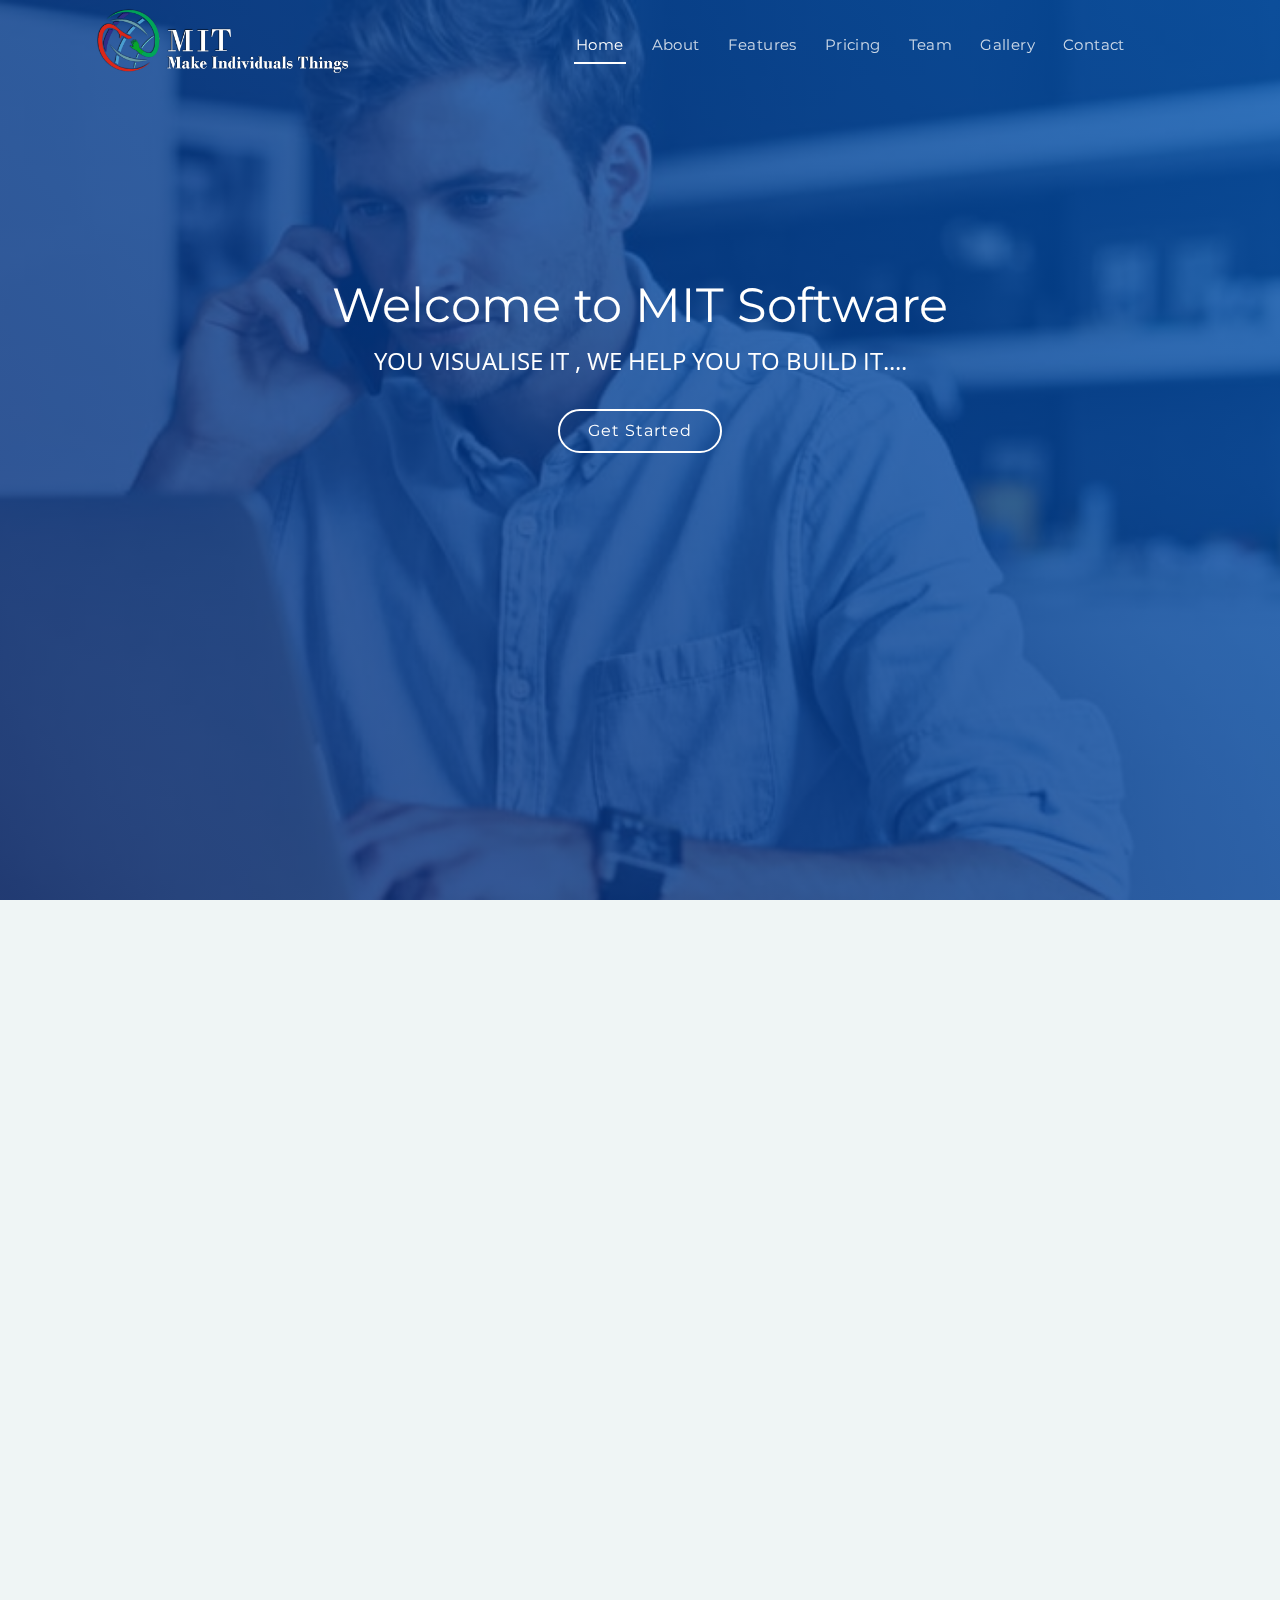
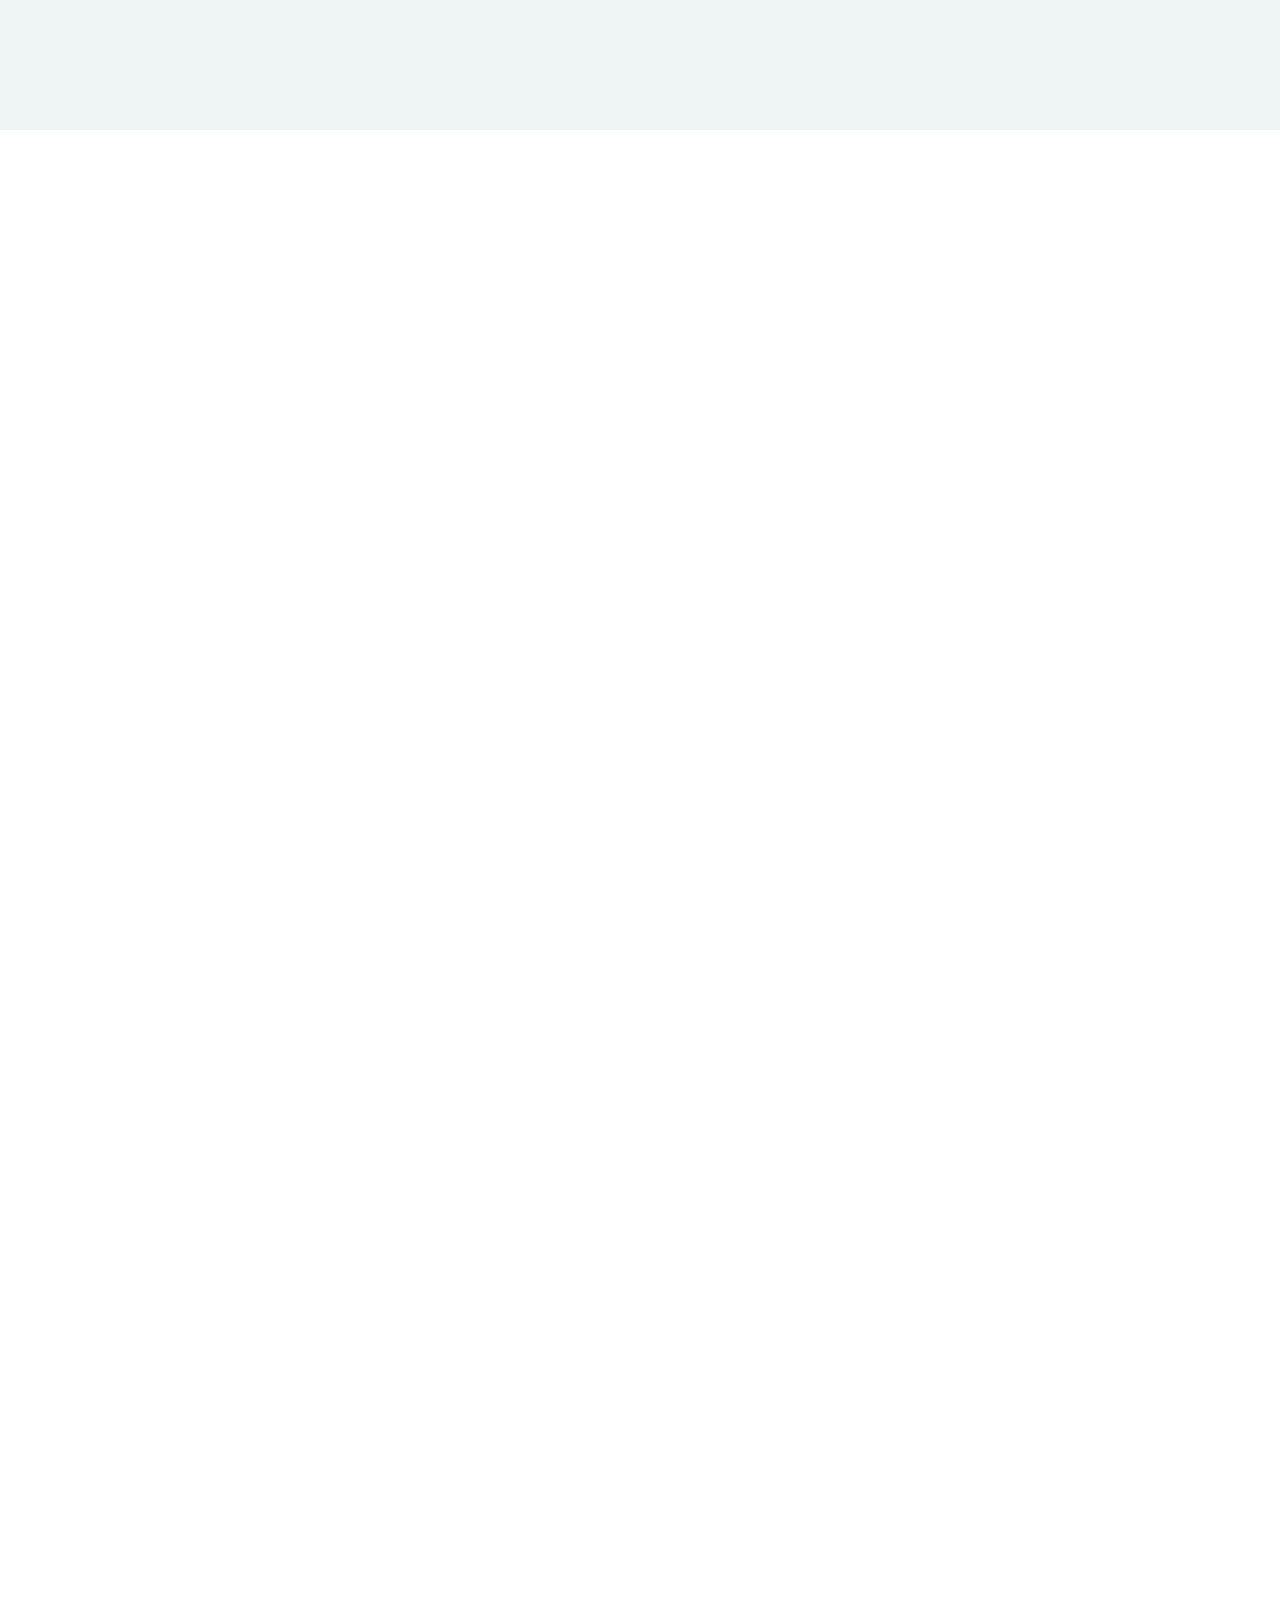
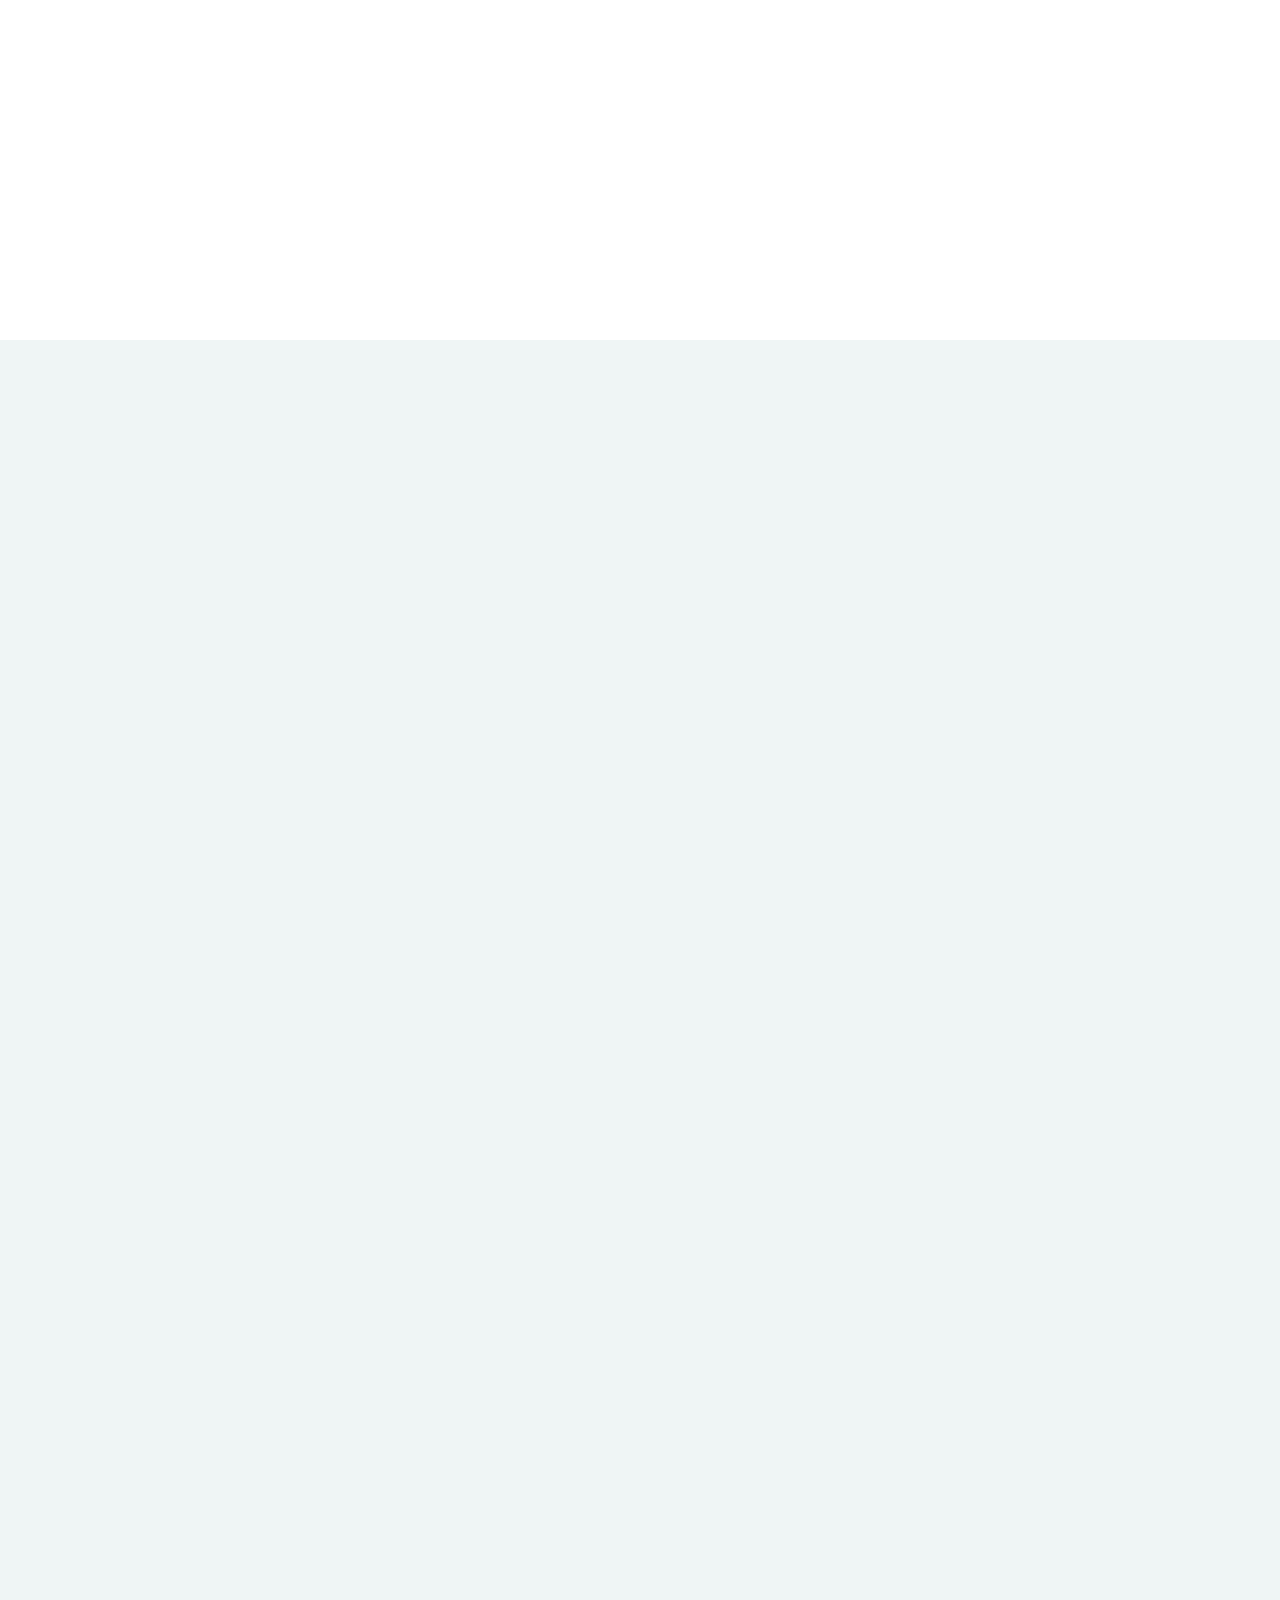
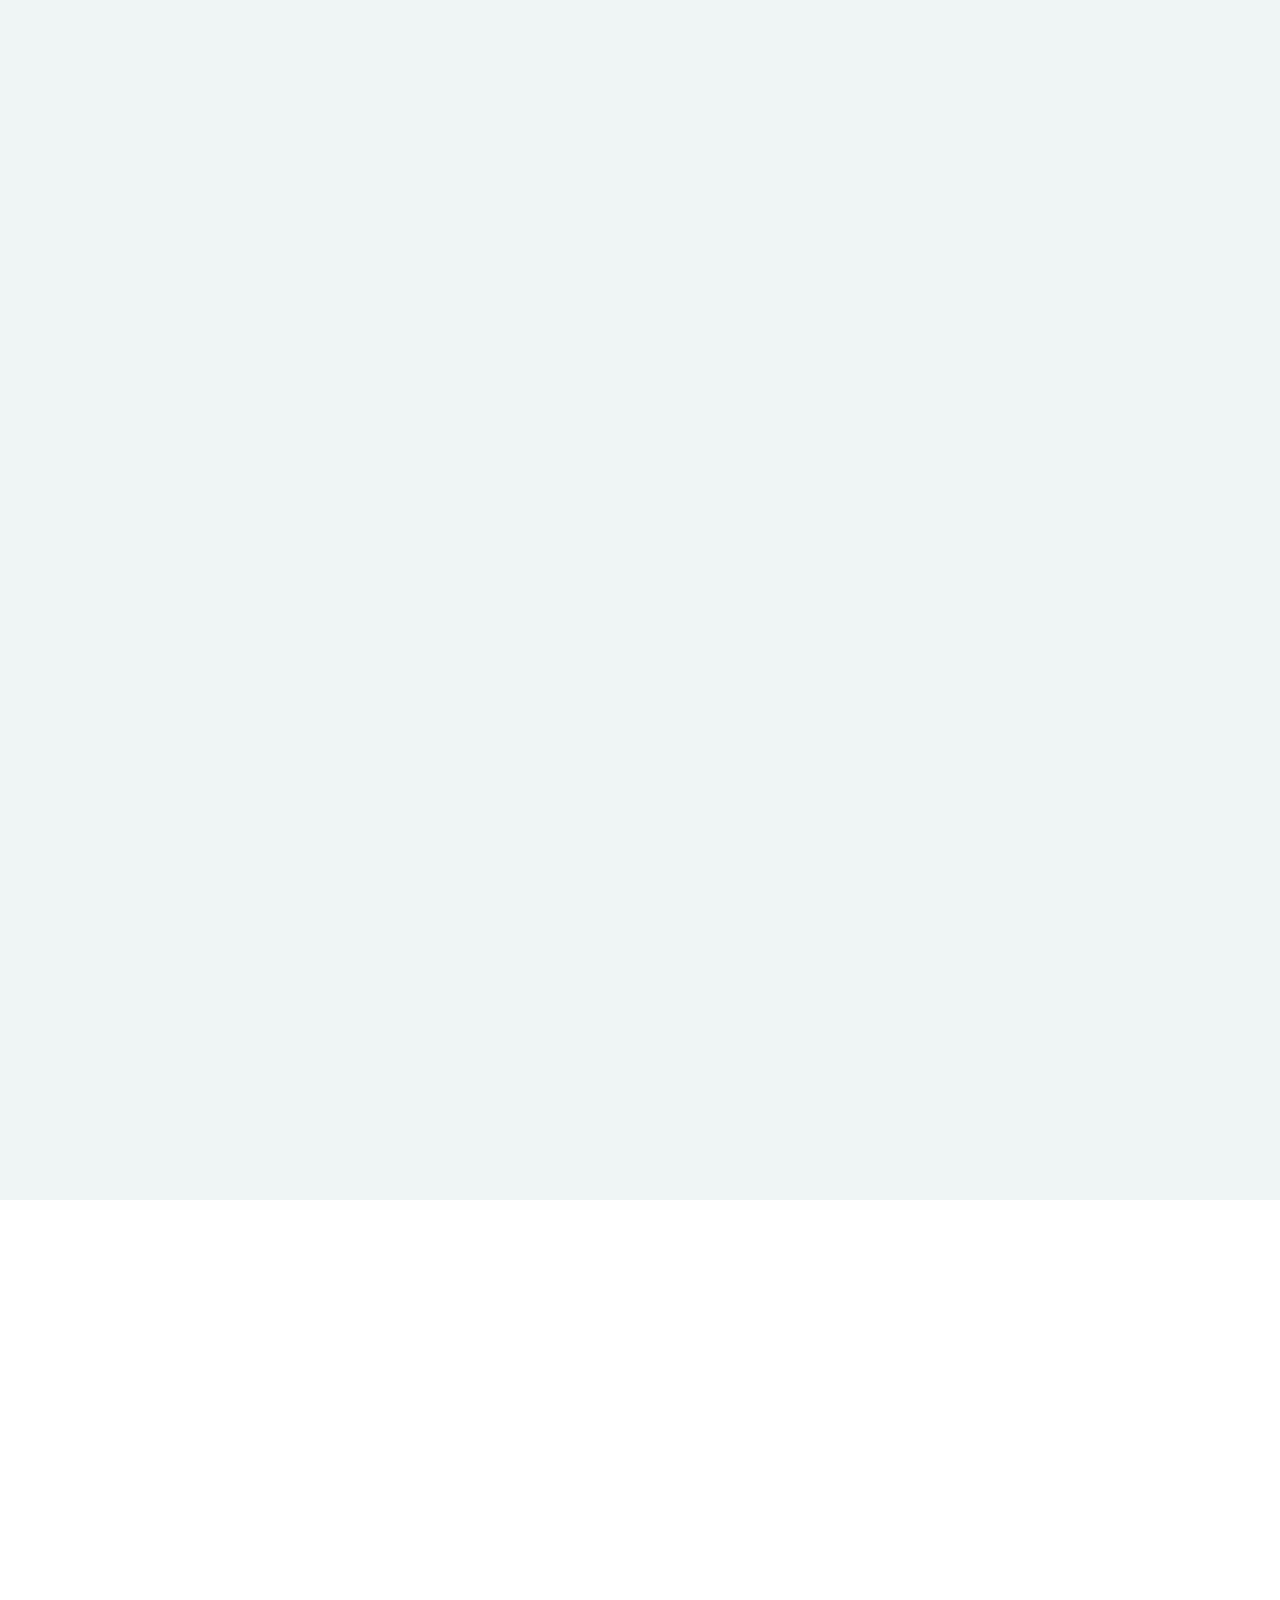
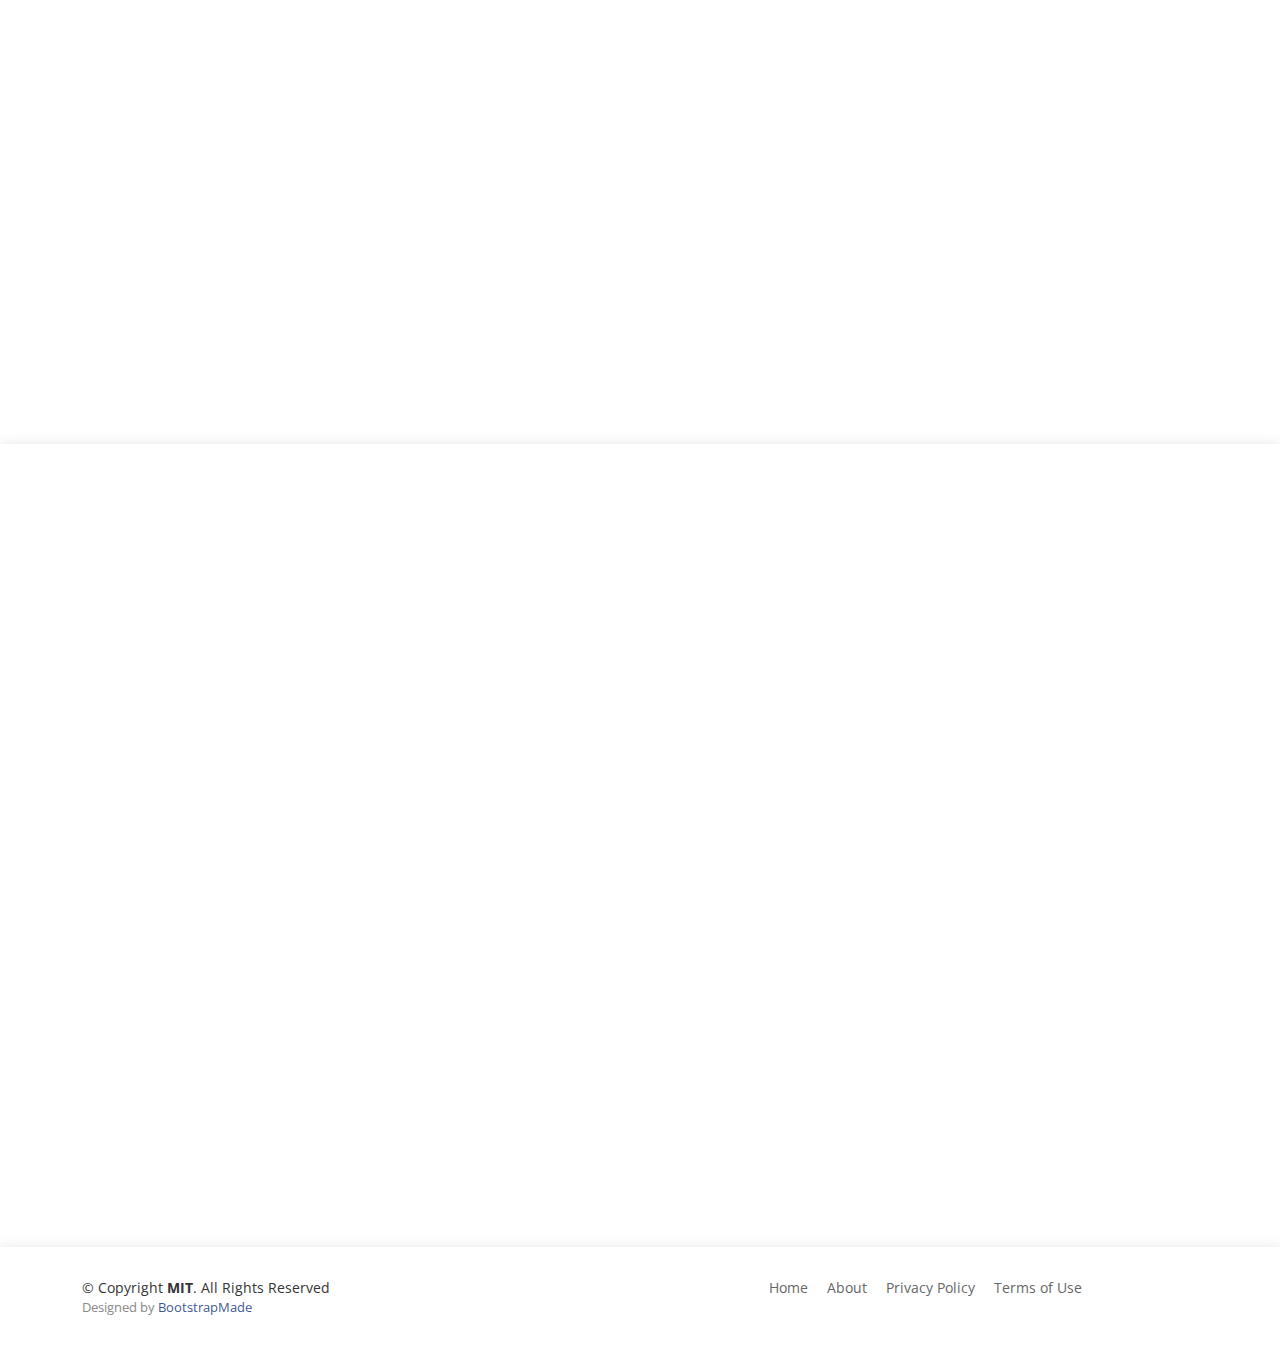
<file: index1.html>
<!DOCTYPE html>
<html lang="en">

<head>
  <meta charset="utf-8">
  <meta content="width=device-width, initial-scale=1.0" name="viewport">

  <title>Avilon Bootstrap Template</title>
  <meta content="" name="description">
  <meta content="" name="keywords">

  <!-- Favicons -->
  <link href="assets/img/favicon.png" rel="icon">
  <link href="assets/img/apple-touch-icon.png" rel="apple-touch-icon">

  <!-- Google Fonts -->
  <link href="https://fonts.googleapis.com/css?family=Montserrat:300,400,500,700|Open+Sans:300,300i,400,400i,700,700i"
    rel="stylesheet">

  <!-- Vendor CSS Files -->
  <link href="assets/vendor/aos/aos.css" rel="stylesheet">
  <link href="assets/vendor/bootstrap/css/bootstrap.min.css" rel="stylesheet">
  <link href="assets/vendor/bootstrap-icons/bootstrap-icons.css" rel="stylesheet">
  <link href="assets/vendor/glightbox/css/glightbox.min.css" rel="stylesheet">

  <!-- Template Main CSS File -->
  <link href="assets/css/style.css" rel="stylesheet">

  <!-- =======================================================
  * Template Name: Avilon - v4.6.0
  * Template URL: https://bootstrapmade.com/avilon-bootstrap-landing-page-template/
  * Author: BootstrapMade.com
  * License: https://bootstrapmade.com/license/
  ======================================================== -->
</head>

<body>

  <!-- ======= Header ======= -->
  <header id="header" class="fixed-top d-flex align-items-center header-transparent">
    <div style="margin-left:50px;" class="d-flex justify-content-between align-items-center">
      <div id="logo">
        <!-- <h1><a href="index.html">Avilon</a></h1> -->
        <img src="assets/img/Logo new.png" class="img-fluid" width="300px" height="200px" alt="">
        <!-- Uncomment below if you prefer to use an image logo -->
        <!-- <a href="index.html"><img src="assets/img/logo.png" alt=""></a> -->
      </div>


      <nav id="navbar" class="navbar ml-auto" style="margin-left: 200px;">
        <ul>
          <li><a class="nav-link scrollto active" href="#hero">Home</a></li>
          <li><a class="nav-link scrollto" href="#about">About</a></li>
          <li><a class="nav-link scrollto" href="#features">Features</a></li>
          <li><a class="nav-link scrollto" href="#pricing">Pricing</a></li>
          <li><a class="nav-link scrollto" href="#team">Team</a></li>
          <li><a class="nav-link scrollto" href="#gallery">Gallery</a></li>
          <!-- <li class="dropdown"><a href="#"><span>Drop Down</span> <i class="bi bi-chevron-down"></i></a> -->
            <!-- <ul>
              <li><a href="#">Drop Down 1</a></li>
              <li class="dropdown"><a href="#"><span>Deep Drop Down</span> <i class="bi bi-chevron-right"></i></a> -->
                <!-- <ul>
                  <li><a href="#">Deep Drop Down 1</a></li>
                  <li><a href="#">Deep Drop Down 2</a></li>
                  <li><a href="#">Deep Drop Down 3</a></li>
                  <li><a href="#">Deep Drop Down 4</a></li>
                  <li><a href="#">Deep Drop Down 5</a></li>
                </ul>
              </li>
              <li><a href="#">Drop Down 2</a></li>
              <li><a href="#">Drop Down 3</a></li>
              <li><a href="#">Drop Down 4</a></li>
            </ul> -->
          </li>
          <li><a class="nav-link scrollto" href="#contact">Contact</a></li>
        </ul>
        <i class="bi bi-list mobile-nav-toggle"></i>
      </nav><!-- .navbar -->
    </div>
  </header><!-- End Header -->

  <!-- ======= Hero Section ======= -->
  <section id="hero">

    <div class="hero-text" data-aos="zoom-out" style="margin-top:100px;">
      <h2>Welcome to MIT Software</h2>
      <p>YOU VISUALISE IT , WE HELP YOU TO BUILD IT....</p>
      <a href="#about" class="btn-get-started scrollto">Get Started</a>
    </div>

    <!-- <div class="product-screens">

      <div class="product-screen-1" data-aos="fade-up" data-aos-delay="400">
        <img src="assets/img/product-screen-1.png" alt="">
      </div>

      <div class="product-screen-2" data-aos="fade-up" data-aos-delay="200">
        <img src="assets/img/product-screen-2.png" alt="">
      </div>

      <div class="product-screen-3" data-aos="fade-up">
        <img src="assets/img/product-screen-3.png" alt="">
      </div>

    </div> -->

  </section><!-- End Hero Section -->

  <main id="main">

    <!-- ======= About Section ======= -->
    <section id="about" class="section-bg">
      <div class="container-fluid" data-aos="fade-up">
        <div class="section-header">
          <h3 class="section-title">About Us</h3>
          <span class="section-divider"></span>
          <p class="section-description">
            MIT is a leading provider of global business and technology services that is ranked on Fortune’s lists
            of<br>
            the “World’s Most Admired” and “Fastest Growing Companies.”
          </p>
        </div>

        <div class="row">
          <div class="col-lg-6 about-img" data-aos="fade-right" dat-aos-delay="100">
            <img src="assets/img/about-img.jpg" alt="">
          </div>

          <div class="col-lg-6 content" data-aos="fade-left" dat-aos-delay="100">
            <h2>YOU VISUALISE IT , WE HELP YOU TO BUILD IT....</h2>
            <h3> MIT has a highly process oriented approach towards software development and business execution with
              strong project management skills</h3>
            <p>
              Lorem ipsum dolor sit amet, consectetur adipiscing elit, sed do eiusmod tempor incididunt ut labore et
              dolore magna aliqua ullamco laboris nisi ut aliquip ex ea commodo consequat.
            </p>

            <ul>
              <li><i class="bi bi-check-circle"></i> We have good experience in Designing,architecting, developing and
                supporting software applications in various domains.</li>
              <li><i class="bi bi-check-circle"></i> At MIT, great emphasis is given to efficient project management.
              </li>
              <li><i class="bi bi-check-circle"></i>Finding the right information technology resources for your
                organization can be difficult. Experience, technical skills and cost all need to be factored into your
                decision. </li>
            </ul>

            <!-- <p>
              MIT believes in a continual path offering significant value to the entire software engineering process. We
              believe in partnering with clients to develop strategies and in reinforcing our core values.MIT offers a
              cost effective Application Support and Maintenance services to its customers which results in high cost
              savings
            </p> -->
          </div>
        </div>

      </div>
    </section><!-- End About Section -->

    <!-- ======= Featuress Section ======= -->
    <section id="features">
      <div class="container" data-aos="fade-up">

        <div class="row">

          <div class="col-lg-8 offset-lg-4">
            <div class="section-header">
              <h3 class="section-title">Why to Choose MIT</h3>
              <span class="section-divider"></span>
            </div>
          </div>

          <div class="col-lg-4 col-md-5 features-img">
            <img src="assets/img/abt.jpg" alt="" data-aos="fade-right">
          </div>

          <div class="col-lg-8 col-md-7 ">

            <div class="row">

              <div class="col-lg-6 col-md-6 box" data-aos="fade-up">
                <div class="icon"><i class="bi bi-briefcase"></i></div>
                <h4 class="title"><a href="">Solid Experience</a></h4>
                <p class="description">MIT is a leading provider of global business and technology services that is
                  ranked on Fortune’s lists of the “World’s Most Admired” and “Fastest Growing Companies.”</p>
              </div>
              <div class="col-lg-6 col-md-6 box" data-aos="fade-up">
                <div class="icon"><i class="bi bi-card-checklist"></i></div>
                <h4 class="title"><a href="">End-to-End</a></h4>
                <p class="description">Process-driven project management means that your project is handled carefully
                  and professionally, with you in control at all times.</p>
              </div>
              <div class="col-lg-6 col-md-6 box" data-aos="fade-up" dat-aos-delay="100">
                <div class="icon"><i class="bi bi-binoculars"></i></div>
                <h4 class="title"><a href="">Expertise</a></h4>
                <p class="description">Finding the right information technology resources for your organization can be
                  difficult. Experience, technical skills and cost all need to be factored into your decision.</p>
              </div>
              <div class="col-lg-6 col-md-6 box" data-aos="fade-up" data-aos-delay="100">
                <div class="icon"><i class="bi bi-brightness-high"></i></div>
                <h4 class="title"><a href="">Commitment</a></h4>
                <p class="description">MIT gives you instant access to a dynamic, dedicated and responsible development
                  team - a team committed to meeting the highest standards, committed to delivering on promises, and
                  committed to ensuring every project's success.</p>
              </div>
            </div>

          </div>

        </div>

      </div>

    </section><!-- End Featuress Section -->

    <!-- ======= Advanced Featuress Section ======= -->
    <section id="advanced-features">

      <div class="features-row section-bg" data-aos="fade-up">
        <div class="container">
          <div class="row">
            <div class="col-12">
              <img class="advanced-feature-img-right wow fadeInRight" src="assets/img/advanced-feature-1.jpg" alt="">
              <div>
                <h2>MIT comprises of a strong team of 20 young professionals having several years of experience in
                  architecting, developing and providing high value software solutions and consultancy to clients
                  worldwide.</h2>
                <h3> MIT has a highly process oriented approach towards software development and business
                  execution with strong project management skills.</h3>
                Our Team of professionals has extensive experience in
                <p>Storage Technologies, Systems Programming, Network Management, Application Development, Web
                  Technologies
                  and Product Development. Company Overview MIT is a software development company based in Nagpur ,
                  India.
                  We are into development of web-based software for various industries. We provide our clients cutting
                  edge solutions which give them advantage over their business competitors. We have developed a range of
                  solutions and gained ample experience in the services we offer: Custom Software Development,
                  E-commerce
                  Solutions Development, E-learning Solutions Development, Web development, Project Recovery,
                  Consulting,
                  and Quality Assurance. </p>
                <p>Significant Values: MIT believes in a continual path offering significant value
                  to the entire software engineering process. We believe in partnering with clients to develop
                  strategies
                  and in reinforcing our core values.</p>
              </div>
            </div>
          </div>
        </div>
      </div>

      <div class="features-row" data-aos="fade-up">
        <div class="container">
          <div class="row">
            <div class="col-12">
              <img class="advanced-feature-img-left" src="assets/img/advanced-feature-2.jpg" alt="">
              <div>
                <!-- <h2>Duis aute irure dolor in reprehenderit in voluptate velit esse</h2>
                <i class="bi bi-calendar4-week"></i>
                <p>Lorem ipsum dolor sit amet, consectetur adipiscing elit, sed do eiusmod tempor incididunt ut labore
                  et dolore magna aliqua. Ut enim ad minim veniam.</p>
                <i class="bi bi-bar-chart"></i>
                <p>Quis nostrud exercitation ullamco laboris nisi ut aliquip ex ea commodo consequat. Duis aute irure
                  dolor in reprehenderit in voluptate velit esse cillum.</p>
                <i class="bi bi-brightness-high"></i>
                <p>Quis nostrud exercitation ullamco laboris nisi ut aliquip ex ea commodo consequat. Duis aute irure
                  dolor in reprehenderit in voluptate velit esse cillum.</p> -->
                <h2>What does thinking breakthroughs mean?</h2>
                The nature of IT &amp; digital product engineering has reached an incredible state of velocity and
                transition. We must adapt and meet it with an agile mindset that isn't afraid to iterate towards the
                perfect solution. If we only solve today's problems, it's not enough. We must do more. We must
                courageously embrace the future, with vision and clarity about where technology &amp; business are
                heading. Thinking breakthroughs gets us there. Spend some time with us and we'll help you future-proof
                your business.
              </div>
            </div>
          </div>
        </div>
      </div>

      <!-- <div class="features-row section-bg" data-aos="fade-up">
        <div class="container">
          <div class="row">
            <div class="col-12">
              <img class="advanced-feature-img-right wow fadeInRight" src="assets/img/advanced-feature-3.jpg" alt="">
              <div>
                <h2>Duis aute irure dolor in reprehenderit in voluptate velit esse</h2>
                <h3>Excepteur sint occaecat cupidatat non proident, sunt in culpa qui officia deserunt mollit anim id
                  est laborum.</h3>
                <p>Lorem ipsum dolor sit amet, consectetur adipiscing elit, sed do eiusmod tempor incididunt ut labore
                  et dolore magna aliqua. Ut enim ad minim veniam</p>
                <i class="bi bi-binoculars"></i>
                <p>Quis nostrud exercitation ullamco laboris nisi ut aliquip ex ea commodo consequat. Duis aute irure
                  dolor in reprehenderit in voluptate velit esse cillum dolore eu fugiat nulla pariatur. Excepteur sint
                  occaecat cupidatat non proident, sunt in culpa qui officia deserunt mollit anim id est laborum.</p>
              </div>
            </div>
          </div>
        </div>
      </div>
    </section>End Advanced Featuress Section -->

    <!-- ======= Call To Action Section ======= -->
    <!-- <section id="call-to-action">
      <div class="container">
        <div class="row">
          <div class="col-lg-9 text-center text-lg-start">
            <h3 class="cta-title">Call To Action</h3>
            <p class="cta-text"> Duis aute irure dolor in reprehenderit in voluptate velit esse cillum dolore eu fugiat
              nulla pariatur. Excepteur sint occaecat cupidatat non proident, sunt in culpa qui officia deserunt mollit
              anim id est laborum.</p>
          </div>
          <div class="col-lg-3 cta-btn-container text-center">
            <a class="cta-btn align-middle" href="#">Call To Action</a>
          </div>
        </div>

      </div>
    </section>End Call To Action Section -->

    <!-- ======= More Features Section ======= -->
    <section id="more-features" class="section-bg">
      <div class="container" data-aos="fade-up">

        <div class="section-header">
          <h2 class="section-title">More Features</h2>
          <span class="section-divider"></span>
          <p class="section-description">Sed ut perspiciatis unde omnis iste natus error sit voluptatem accusantium
            doloremque</p>
        </div>

        <div class="row gy-4">

          <div class="col-lg-6">
            <div class="box">
              <div class="icon"><i class="bi bi-briefcase"></i></div>
              <h4 class="title"><a href="">Lorem Ipsum</a></h4>
              <p class="description">Voluptatum deleniti atque corrupti quos dolores et quas molestias excepturi sint
                occaecati cupiditate non provident etiro rabeta lingo.</p>
            </div>
          </div>

          <div class="col-lg-6">
            <div class="box">
              <div class="icon"><i class="bi bi-card-checklist"></i></div>
              <h4 class="title"><a href="">Dolor Sitema</a></h4>
              <p class="description">Minim veniam, quis nostrud exercitation ullamco laboris nisi ut aliquip ex ea
                commodo consequat tarad limino ata nodera clas.</p>
            </div>
          </div>

          <div class="col-lg-6">
            <div class="box">
              <div class="icon"><i class="bi bi-bar-chart"></i></div>
              <h4 class="title"><a href="">Sed ut perspiciatis</a></h4>
              <p class="description">Duis aute irure dolor in reprehenderit in voluptate velit esse cillum dolore eu
                fugiat nulla pariatur trinige zareta lobur trade.</p>
            </div>
          </div>

          <div class="col-lg-6">
            <div class="box">
              <div class="icon"><i class="bi bi-binoculars"></i></div>
              <h4 class="title"><a href="">Magni Dolores</a></h4>
              <p class="description">Excepteur sint occaecat cupidatat non proident, sunt in culpa qui officia deserunt
                mollit anim id est laborum rideta zanox satirente madera</p>
            </div>
          </div>

        </div>
      </div>
    </section><!-- End More Features Section -->

    <!-- ======= Clients Section ======= -->
    <!-- <section id="clients">
      <div class="container" data-aos="fade-up">

        <div class="row">

          <div class="col-md-2">
            <img src="assets/img/clients/client-1.png" alt="">
          </div>

          <div class="col-md-2">
            <img src="assets/img/clients/client-2.png" alt="">
          </div>

          <div class="col-md-2">
            <img src="assets/img/clients/client-3.png" alt="">
          </div>

          <div class="col-md-2">
            <img src="assets/img/clients/client-4.png" alt="">
          </div>

          <div class="col-md-2">
            <img src="assets/img/clients/client-5.png" alt="">
          </div>

          <div class="col-md-2">
            <img src="assets/img/clients/client-6.png" alt="">
          </div>

        </div>
      </div>
    </section>End Clients Section -->

    <!-- ======= Pricing Section ======= -->
    <section id="pricing" class="section-bg">
      <div class="container" data-aos="fade-up">

        <div class="section-header">
          <h2 class="section-title">Pricing</h2>
          <span class="section-divider"></span>
          <p class="section-description">Sed ut perspiciatis unde omnis iste natus error sit voluptatem accusantium
            doloremque</p>
        </div>

        <div class="row">

          <div class="col-lg-4 col-md-6">
            <div class="box">
              <h3>Free</h3>
              <h4><sup>$</sup>0<span> month</span></h4>
              <ul>
                <li><i class="bi bi-check-circle"></i> Quam adipiscing vitae proin</li>
                <li><i class="bi bi-check-circle"></i> Nec feugiat nisl pretium</li>
                <li><i class="bi bi-check-circle"></i> Nulla at volutpat diam uteera</li>
                <li><i class="bi bi-check-circle"></i> Pharetra massa massa ultricies</li>
                <li><i class="bi bi-check-circle"></i> Massa ultricies mi quis hendrerit</li>
              </ul>
              <a href="#" class="get-started-btn">Get Started</a>
            </div>
          </div>

          <div class="col-lg-4 col-md-6">
            <div class="box featured">
              <h3>Business</h3>
              <h4><sup>$</sup>29<span> month</span></h4>
              <ul>
                <li><i class="bi bi-check-circle"></i> Quam adipiscing vitae proin</li>
                <li><i class="bi bi-check-circle"></i> Nec feugiat nisl pretium</li>
                <li><i class="bi bi-check-circle"></i> Nulla at volutpat diam uteera</li>
                <li><i class="bi bi-check-circle"></i> Pharetra massa massa ultricies</li>
                <li><i class="bi bi-check-circle"></i> Massa ultricies mi quis hendrerit</li>
              </ul>
              <a href="#" class="get-started-btn">Get Started</a>
            </div>
          </div>

          <div class="col-lg-4 col-md-6">
            <div class="box">
              <h3>Developer</h3>
              <h4><sup>$</sup>49<span> month</span></h4>
              <ul>
                <li><i class="bi bi-check-circle"></i> Quam adipiscing vitae proin</li>
                <li><i class="bi bi-check-circle"></i> Nec feugiat nisl pretium</li>
                <li><i class="bi bi-check-circle"></i> Nulla at volutpat diam uteera</li>
                <li><i class="bi bi-check-circle"></i> Pharetra massa massa ultricies</li>
                <li><i class="bi bi-check-circle"></i> Massa ultricies mi quis hendrerit</li>
              </ul>
              <a href="#" class="get-started-btn">Get Started</a>
            </div>
          </div>

        </div>
      </div>
    </section><!-- End Pricing Section -->

    <!-- ======= Frequently Asked Questions Section ======= -->
    <!-- <section id="faq">
      <div class="container">

        <div class="section-header">
          <h3 class="section-title">Frequently Asked Questions</h3>
          <span class="section-divider"></span>
          <p class="section-description">Sed ut perspiciatis unde omnis iste natus error sit voluptatem accusantium
            doloremque</p>
        </div>

        <ul class="faq-list">

          <li>
            <div data-bs-toggle="collapse" class="collapsed question" href="#faq1">Non consectetur a erat nam at lectus
              urna duis? <i class="bi bi-chevron-down icon-show"></i><i class="bi bi-chevron-up icon-close"></i></div>
            <div id="faq1" class="collapse" data-bs-parent=".faq-list">
              <p>
                Feugiat pretium nibh ipsum consequat. Tempus iaculis urna id volutpat lacus laoreet non curabitur
                gravida. Venenatis lectus magna fringilla urna porttitor rhoncus dolor purus non.
              </p>
            </div>
          </li>

          <li>
            <div data-bs-toggle="collapse" href="#faq2" class="collapsed question">Feugiat scelerisque varius morbi enim
              nunc faucibus a pellentesque? <i class="bi bi-chevron-down icon-show"></i><i
                class="bi bi-chevron-up icon-close"></i></div>
            <div id="faq2" class="collapse" data-bs-parent=".faq-list">
              <p>
                Dolor sit amet consectetur adipiscing elit pellentesque habitant morbi. Id interdum velit laoreet id
                donec ultrices. Fringilla phasellus faucibus scelerisque eleifend donec pretium. Est pellentesque elit
                ullamcorper dignissim. Mauris ultrices eros in cursus turpis massa tincidunt dui.
              </p>
            </div>
          </li>

          <li>
            <div data-bs-toggle="collapse" href="#faq3" class="collapsed question">Dolor sit amet consectetur adipiscing
              elit pellentesque habitant morbi? <i class="bi bi-chevron-down icon-show"></i><i
                class="bi bi-chevron-up icon-close"></i></div>
            <div id="faq3" class="collapse" data-bs-parent=".faq-list">
              <p>
                Eleifend mi in nulla posuere sollicitudin aliquam ultrices sagittis orci. Faucibus pulvinar elementum
                integer enim. Sem nulla pharetra diam sit amet nisl suscipit. Rutrum tellus pellentesque eu tincidunt.
                Lectus urna duis convallis convallis tellus. Urna molestie at elementum eu facilisis sed odio morbi quis
              </p>
            </div>
          </li>

          <li>
            <div data-bs-toggle="collapse" href="#faq4" class="collapsed question">Ac odio tempor orci dapibus. Aliquam
              eleifend mi in nulla? <i class="bi bi-chevron-down icon-show"></i><i
                class="bi bi-chevron-up icon-close"></i></div>
            <div id="faq4" class="collapse" data-bs-parent=".faq-list">
              <p>
                Dolor sit amet consectetur adipiscing elit pellentesque habitant morbi. Id interdum velit laoreet id
                donec ultrices. Fringilla phasellus faucibus scelerisque eleifend donec pretium. Est pellentesque elit
                ullamcorper dignissim. Mauris ultrices eros in cursus turpis massa tincidunt dui.
              </p>
            </div>
          </li>

          <li>
            <div data-bs-toggle="collapse" href="#faq5" class="collapsed question">Tempus quam pellentesque nec nam
              aliquam sem et tortor consequat? <i class="bi bi-chevron-down icon-show"></i><i
                class="bi bi-chevron-up icon-close"></i></div>
            <div id="faq5" class="collapse" data-bs-parent=".faq-list">
              <p>
                Molestie a iaculis at erat pellentesque adipiscing commodo. Dignissim suspendisse in est ante in. Nunc
                vel risus commodo viverra maecenas accumsan. Sit amet nisl suscipit adipiscing bibendum est. Purus
                gravida quis blandit turpis cursus in
              </p>
            </div>
          </li>

          <li>
            <div data-bs-toggle="collapse" href="#faq6" class="collapsed question">Tortor vitae purus faucibus ornare.
              Varius vel pharetra vel turpis nunc eget lorem dolor? <i class="bi bi-chevron-down icon-show"></i><i
                class="bi bi-chevron-up icon-close"></i></div>
            <div id="faq6" class="collapse" data-bs-parent=".faq-list">
              <p>
                Laoreet sit amet cursus sit amet dictum sit amet justo. Mauris vitae ultricies leo integer malesuada
                nunc vel. Tincidunt eget nullam non nisi est sit amet. Turpis nunc eget lorem dolor sed. Ut venenatis
                tellus in metus vulputate eu scelerisque. Pellentesque diam volutpat commodo sed egestas egestas
                fringilla phasellus faucibus. Nibh tellus molestie nunc non blandit massa enim nec.
              </p>
            </div>
          </li>

        </ul>

      </div>
    </section>End Frequently Asked Questions Section -->

    <!-- ======= Team Section ======= -->
    <section id="team" class="section-bg">
      <div class="container" data-aos="fade-up">
        <div class="section-header">
          <h2 class="section-title">Our Team</h2>
          <span class="section-divider"></span>
          <p class="section-description">Sed ut perspiciatis unde omnis iste natus error sit voluptatem accusantium
            doloremque</p>
        </div>
        <div class="row">
          <div class="col-lg-3 col-md-6">
            <div class="member">
              <div class="pic"><img src="assets/img/team/team-1.jpg" alt=""></div>
              <h4>Walter White</h4>
              <span>Chief Executive Officer</span>
              <div class="social">
                <a href=""><i class="bi bi-twitter"></i></a>
                <a href=""><i class="bi bi-facebook"></i></a>
                <a href=""><i class="bi bi-instagram"></i></a>
                <a href=""><i class="bi bi-linkedin"></i></a>
              </div>
            </div>
          </div>

          <div class="col-lg-3 col-md-6">
            <div class="member">
              <div class="pic"><img src="assets/img/team/team-2.jpg" alt=""></div>
              <h4>Sarah Jhinson</h4>
              <span>Product Manager</span>
              <div class="social">
                <a href=""><i class="bi bi-twitter"></i></a>
                <a href=""><i class="bi bi-facebook"></i></a>
                <a href=""><i class="bi bi-instagram"></i></a>
                <a href=""><i class="bi bi-linkedin"></i></a>
              </div>
            </div>
          </div>

          <div class="col-lg-3 col-md-6">
            <div class="member">
              <div class="pic"><img src="assets/img/team/team-3.jpg" alt=""></div>
              <h4>William Anderson</h4>
              <span>CTO</span>
              <div class="social">
                <a href=""><i class="bi bi-twitter"></i></a>
                <a href=""><i class="bi bi-facebook"></i></a>
                <a href=""><i class="bi bi-instagram"></i></a>
                <a href=""><i class="bi bi-linkedin"></i></a>
              </div>
            </div>
          </div>

          <div class="col-lg-3 col-md-6">
            <div class="member">
              <div class="pic"><img src="assets/img/team/team-4.jpg" alt=""></div>
              <h4>Amanda Jepson</h4>
              <span>Accountant</span>
              <div class="social">
                <a href=""><i class="bi bi-twitter"></i></a>
                <a href=""><i class="bi bi-facebook"></i></a>
                <a href=""><i class="bi bi-instagram"></i></a>
                <a href=""><i class="bi bi-linkedin"></i></a>
              </div>
            </div>
          </div>
        </div>
        <div class="row mt-4">
          <div class="col-lg-3 col-md-6">
            <div class="member">
              <div class="pic"><img src="assets/img/team/team-1.jpg" alt=""></div>
              <h4>SUMIT GHUMDE</h4>
              <span>Chief Executive Officer</span>
              <div class="social">
                <a href=""><i class="bi bi-twitter"></i></a>
                <a href=""><i class="bi bi-facebook"></i></a>
                <a href=""><i class="bi bi-instagram"></i></a>
                <a href=""><i class="bi bi-linkedin"></i></a>
              </div>
            </div>
          </div>

          <div class="col-lg-3 col-md-6">
            <div class="member">
              <div class="pic"><img src="assets/img/team/team-3.jpg" alt=""></div>
              <h4>MOHIT DIWATE</h4>
              <span>Product Manager</span>
              <div class="social">
                <a href=""><i class="bi bi-twitter"></i></a>
                <a href=""><i class="bi bi-facebook"></i></a>
                <a href=""><i class="bi bi-instagram"></i></a>
                <a href=""><i class="bi bi-linkedin"></i></a>
              </div>
            </div>
          </div>

          <div class="col-lg-3 col-md-6">
            <div class="member">
              <div class="pic"><img src="assets/img/team/team-2.jpg" alt=""></div>
              <h4>SAKSHI DHOTE</h4>
              <span>CTO</span>
              <div class="social">
                <a href=""><i class="bi bi-twitter"></i></a>
                <a href=""><i class="bi bi-facebook"></i></a>
                <a href=""><i class="bi bi-instagram"></i></a>
                <a href=""><i class="bi bi-linkedin"></i></a>
              </div>
            </div>
          </div>

          <div class="col-lg-3 col-md-6">
            <div class="member">
              <div class="pic"><img src="assets/img/team/team-4.jpg" alt=""></div>
              <h4>ASHITA PATIL</h4>
              <span>Accountant</span>
              <div class="social">
                <a href=""><i class="bi bi-twitter"></i></a>
                <a href=""><i class="bi bi-facebook"></i></a>
                <a href=""><i class="bi bi-instagram"></i></a>
                <a href=""><i class="bi bi-linkedin"></i></a>
              </div>
            </div>
          </div>
        </div>


      </div>
    </section><!-- End Team Section -->

    <!-- ======= Team Section2 ======= -->
   
    <!-- ======= Gallery Section ======= -->
    <section id="gallery">
      <div class="container-fluid" data-aos="fade-up">
        <div class="section-header">
          <h2 class="section-title">Gallery</h2>
          <span class="section-divider"></span>
          <p class="section-description">Sed ut perspiciatis unde omnis iste natus error sit voluptatem accusantium
            doloremque</p>
        </div>

        <div class="row no-gutters">

          <div class="col-lg-4 col-md-6">
            <div class="gallery-item">
              <a href="assets/img/gallery/gallery-1.jpg" data-gall="portfolioGallery" class="gallery-lightbox">
                <img src="assets/img/gallery/gallery-1.jpg" alt="">
              </a>
            </div>
          </div>

          <div class="col-lg-4 col-md-6">
            <div class="gallery-item">
              <a href="assets/img/gallery/gallery-2.jpg" data-gall="portfolioGallery" class="gallery-lightbox">
                <img src="assets/img/gallery/gallery-2.jpg" alt="">
              </a>
            </div>
          </div>

          <div class="col-lg-4 col-md-6">
            <div class="gallery-item">
              <a href="assets/img/gallery/gallery-3.jpg" data-gall="portfolioGallery" class="gallery-lightbox">
                <img src="assets/img/gallery/gallery-3.jpg" alt="">
              </a>
            </div>
          </div>

          <div class="col-lg-4 col-md-6">
            <div class="gallery-item">
              <a href="assets/img/gallery/gallery-4.jpg" data-gall="portfolioGallery" class="gallery-lightbox">
                <img src="assets/img/gallery/gallery-4.jpg" alt="">
              </a>
            </div>
          </div>

          <div class="col-lg-4 col-md-6">
            <div class="gallery-item">
              <a href="assets/img/gallery/gallery-5.jpg" data-gall="portfolioGallery" class="gallery-lightbox">
                <img src="assets/img/gallery/gallery-5.jpg" alt="">
              </a>
            </div>
          </div>

          <div class="col-lg-4 col-md-6">
            <div class="gallery-item">
              <a href="assets/img/gallery/gallery-6.jpg" data-gall="portfolioGallery" class="gallery-lightbox">
                <img src="assets/img/gallery/gallery-6.jpg" alt="">
              </a>
            </div>
          </div>

        </div>

      </div>
    </section><!-- End Gallery Section -->

    <!-- ======= Contact Section ======= -->
    <section id="contact">
      <div class="container" data-aos="fade-up">
        <div class="row">

          <div class="col-lg-4 col-md-4">
            <div class="contact-about">
              <h3 style="font-family: Verdana, Geneva, Tahoma, sans-serif;">MIT</h3>
              <p>Cras fermentum odio eu feugiat. Justo eget magna fermentum iaculis eu non diam phasellus. Scelerisque
                felis imperdiet proin fermentum leo. Amet volutpat consequat mauris nunc congue.</p>
              <div class="social-links">
                <a href="#" class="twitter"><i class="bi bi-twitter"></i></a>
                <a href="#" class="facebook"><i class="bi bi-facebook"></i></a>
                <a href="#" class="instagram"><i class="bi bi-instagram"></i></a>
                <a href="#" class="instagram"><i class="bi bi-instagram"></i></a>
                <a href="#" class="linkedin"><i class="bi bi-linkedin"></i></a>
              </div>
            </div>
          </div>

          <div class="col-lg-3 col-md-4">
            <div class="info">
              <div>
                <i class="bi bi-geo-alt"></i>
                <p>665 New Nandandanvan Nagpur<br>INDIA </p>
              </div>

              <div>
                <i class="bi bi-envelope"></i>
                <p>admin@mitintech.com</p>
              </div>

              <div>
                <i class="bi bi-phone"></i>
                <p>9860101637</p>
              </div>

            </div>
          </div>

          <div class="col-lg-5 col-md-8">
            <div class="form">
              <form action="forms/contact.php" method="post" role="form" class="php-email-form">
                <div class="row">
                  <div class="form-group col-lg-6">
                    <input type="text" name="name" class="form-control" id="name" placeholder="Your Name"
                      data-rule="minlen:4" data-msg="Please enter at least 4 chars">
                  </div>
                  <div class="form-group col-lg-6 mt-3 mt-lg-0">
                    <input type="email" class="form-control" name="email" id="email" placeholder="Your Email"
                      data-rule="email" data-msg="Please enter a valid email">
                  </div>
                </div>
                <div class="form-group mt-3">
                  <input type="text" class="form-control" name="subject" id="subject" placeholder="Subject"
                    data-rule="minlen:4" data-msg="Please enter at least 8 chars of subject">
                </div>
                <div class="form-group mt-3">
                  <textarea class="form-control" name="message" rows="5" placeholder="Message" required></textarea>
                </div>
                <div class="my-3">
                  <div class="loading">Loading</div>
                  <div class="error-message"></div>
                  <div class="sent-message">Your message has been sent. Thank you!</div>
                </div>
                <div class="text-center"><button type="submit" title="Send Message">Send Message</button></div>
              </form>
            </div>
          </div>

        </div>

      </div>
    </section><!-- End Contact Section -->

  </main><!-- End #main -->
  <iframe
    src="https://www.google.com/maps/embed?pb=!1m18!1m12!1m3!1d3721.5096177334694!2d79.11995741411353!3d21.132108089619862!2m3!1f0!2f0!3f0!3m2!1i1024!2i768!4f13.1!3m3!1m2!1s0x3bd4bf7a55555549%3A0xf90c9d9379e94a54!2sMIT%20Software%20and%20Stock%20Wealth%20Advisory%20Services!5e0!3m2!1sen!2sin!4v1642744787035!5m2!1sen!2sin"
    width="1300" height="400" style="border:0;" allowfullscreen="" loading="lazy"></iframe>

  <!-- ======= Footer ======= -->
  <footer id="footer">
    <div class="container">
      <div class="row">
        <div class="col-lg-6 text-lg-start text-center">
          <div class="copyright">
            &copy; Copyright <strong>MIT</strong>. All Rights Reserved
          </div>
          <div class="credits">
            <!--
            All the links in the footer should remain intact.
            You can delete the links only if you purchased the pro version.
            Licensing information: https://bootstrapmade.com/license/
            Purchase the pro version with working PHP/AJAX contact form: https://bootstrapmade.com/buy/?theme=Avilon
          -->
            Designed by <a href="https://bootstrapmade.com/">BootstrapMade</a>
          </div>
        </div>
        <div class="col-lg-6">
          <nav class="footer-links text-lg-right text-center pt-2 pt-lg-0">
            <a href="#intro" class="scrollto">Home</a>
            <a href="#about" class="scrollto">About</a>
            <a href="#">Privacy Policy</a>
            <a href="#">Terms of Use</a>
          </nav>
        </div>
      </div>
    </div>
  </footer><!-- End  Footer -->

  <a href="#" class="back-to-top d-flex align-items-center justify-content-center"><i class="bi bi-chevron-up"></i></a>

  <!-- Vendor JS Files -->
  <script src="assets/vendor/aos/aos.js"></script>
  <script src="assets/vendor/bootstrap/js/bootstrap.bundle.min.js"></script>
  <script src="assets/vendor/glightbox/js/glightbox.min.js"></script>
  <script src="assets/vendor/php-email-form/validate.js"></script>

  <!-- Template Main JS File -->
  <script src="assets/js/main.js"></script>

</body>

</html>
</file>
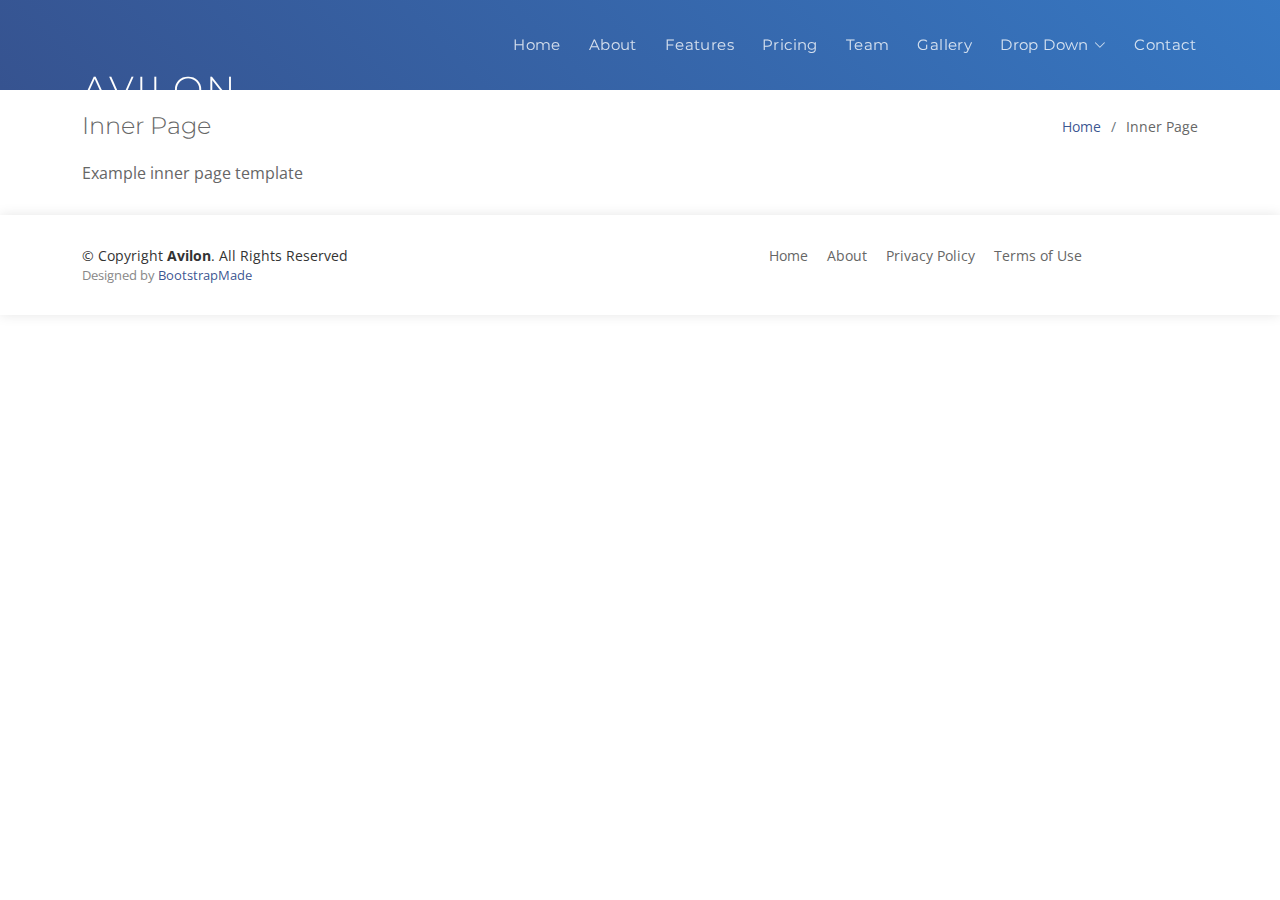
<file: inner-page.html>
<!DOCTYPE html>
<html lang="en">

<head>
  <meta charset="utf-8">
  <meta content="width=device-width, initial-scale=1.0" name="viewport">

  <title>Inner Page - Avilon Bootstrap Template</title>
  <meta content="" name="description">
  <meta content="" name="keywords">

  <!-- Favicons -->
  <link href="assets/img/favicon.png" rel="icon">
  <link href="assets/img/apple-touch-icon.png" rel="apple-touch-icon">

  <!-- Google Fonts -->
  <link href="https://fonts.googleapis.com/css?family=Montserrat:300,400,500,700|Open+Sans:300,300i,400,400i,700,700i" rel="stylesheet">

  <!-- Vendor CSS Files -->
  <link href="assets/vendor/aos/aos.css" rel="stylesheet">
  <link href="assets/vendor/bootstrap/css/bootstrap.min.css" rel="stylesheet">
  <link href="assets/vendor/bootstrap-icons/bootstrap-icons.css" rel="stylesheet">
  <link href="assets/vendor/glightbox/css/glightbox.min.css" rel="stylesheet">

  <!-- Template Main CSS File -->
  <link href="assets/css/style.css" rel="stylesheet">

  <!-- =======================================================
  * Template Name: Avilon - v4.6.0
  * Template URL: https://bootstrapmade.com/avilon-bootstrap-landing-page-template/
  * Author: BootstrapMade.com
  * License: https://bootstrapmade.com/license/
  ======================================================== -->
</head>

<body>

  <!-- ======= Header ======= -->
  <header id="header" style="background-color:  linear-gradient(45deg, rgba(4, 40, 116, 0.8),rgba(4, 86, 180, 0.8));" class="fixed-top d-flex align-items-center ">
    <div class="container d-flex justify-content-between align-items-center">

      <div id="logo">
        <h1><a href="index.html">Avilon</a></h1>
        <!-- Uncomment below if you prefer to use an image logo -->
        <!-- <a href="index.html"><img src="assets/img/logo.png" alt=""></a> -->
      </div>

      <nav id="navbar" class="navbar" style="background-color:linear-gradient(45deg, rgba(4, 40, 116, 0.8),rgba(4, 86, 180, 0.8))">
        <ul>
          <li><a class="nav-link scrollto " href="#hero">Home</a></li>
          <li><a class="nav-link scrollto" href="#about">About</a></li>
          <li><a class="nav-link scrollto" href="#features">Features</a></li>
          <li><a class="nav-link scrollto" href="#pricing">Pricing</a></li>
          <li><a class="nav-link scrollto" href="#team">Team</a></li>
          <li><a class="nav-link scrollto" href="#gallery">Gallery</a></li>
          <li class="dropdown"><a href="#"><span>Drop Down</span> <i class="bi bi-chevron-down"></i></a>
            <ul>
              <li><a href="#">Drop Down 1</a></li>
              <li class="dropdown"><a href="#"><span>Deep Drop Down</span> <i class="bi bi-chevron-right"></i></a>
                <ul>
                  <li><a href="#">Deep Drop Down 1</a></li>
                  <li><a href="#">Deep Drop Down 2</a></li>
                  <li><a href="#">Deep Drop Down 3</a></li>
                  <li><a href="#">Deep Drop Down 4</a></li>
                  <li><a href="#">Deep Drop Down 5</a></li>
                </ul>
              </li>
              <li><a href="#">Drop Down 2</a></li>
              <li><a href="#">Drop Down 3</a></li>
              <li><a href="#">Drop Down 4</a></li>
            </ul>
          </li>
          <li><a class="nav-link scrollto" href="#contact">Contact</a></li>
        </ul>
        <i class="bi bi-list mobile-nav-toggle"></i>
      </nav><!-- .navbar -->
    </div>
  </header><!-- End Header -->

  <main id="main">

    <!-- ======= Breadcrumbs Section ======= -->
    <section class="breadcrumbs">
      <div class="container">

        <div class="d-flex justify-content-between align-items-center">
          <h2>Inner Page</h2>
          <ol>
            <li><a href="index.html">Home</a></li>
            <li>Inner Page</li>
          </ol>
        </div>

      </div>
    </section><!-- End Breadcrumbs Section -->

    <section class="inner-page">
      <div class="container">
        <p>
          Example inner page template
        </p>
      </div>
    </section>

  </main><!-- End #main -->

  <!-- ======= Footer ======= -->
  <footer id="footer">
    <div class="container">
      <div class="row">
        <div class="col-lg-6 text-lg-start text-center">
          <div class="copyright">
            &copy; Copyright <strong>Avilon</strong>. All Rights Reserved
          </div>
          <div class="credits">
            <!--
            All the links in the footer should remain intact.
            You can delete the links only if you purchased the pro version.
            Licensing information: https://bootstrapmade.com/license/
            Purchase the pro version with working PHP/AJAX contact form: https://bootstrapmade.com/buy/?theme=Avilon
          -->
            Designed by <a href="https://bootstrapmade.com/">BootstrapMade</a>
          </div>
        </div>
        <div class="col-lg-6">
          <nav class="footer-links text-lg-right text-center pt-2 pt-lg-0">
            <a href="#intro" class="scrollto">Home</a>
            <a href="#about" class="scrollto">About</a>
            <a href="#">Privacy Policy</a>
            <a href="#">Terms of Use</a>
          </nav>
        </div>
      </div>
    </div>
  </footer><!-- End  Footer -->

  <a href="#" class="back-to-top d-flex align-items-center justify-content-center"><i class="bi bi-chevron-up"></i></a>

  <!-- Vendor JS Files -->
  <script src="assets/vendor/aos/aos.js"></script>
  <script src="assets/vendor/bootstrap/js/bootstrap.bundle.min.js"></script>
  <script src="assets/vendor/glightbox/js/glightbox.min.js"></script>
  <script src="assets/vendor/php-email-form/validate.js"></script>

  <!-- Template Main JS File -->
  <script src="assets/js/main.js"></script>

</body>

</html>
</file>
<file: assets/css/style.css>
/**
* Template Name: Avilon - v4.6.0
* Template URL: https://bootstrapmade.com/avilon-bootstrap-landing-page-template/
* Author: BootstrapMade.com
* License: https://bootstrapmade.com/license/
*/

/*--------------------------------------------------------------
# General
--------------------------------------------------------------*/
body {
  background: #fff;
  color: #666666;
  font-family: "Open Sans", sans-serif;
  overflow-x: hidden;
}

a {
  color: rgba(4, 40, 116, 0.8);
  text-decoration: none;
  transition: 0.5s;
}

a:hover, a:active, a:focus {
  color: rgba(4, 40, 116, 0.8);
  /* color: #0214bb; */
  outline: none;
  text-decoration: none;
}

p {
  padding: 0;
  margin: 0 0 30px 0;
}

h1, h2, h3, h4, h5, h6 {
  font-family: "Montserrat", sans-serif;
  font-weight: 400;
  margin: 0 0 20px 0;
  padding: 0;
}

/*--------------------------------------------------------------
# Back to top button
--------------------------------------------------------------*/
.back-to-top {
  position: fixed;
  background: linear-gradient(45deg, rgba(4, 40, 116, 0.8),rgba(4, 86, 180, 0.8));
  color: #fff;
  border-radius: 4px 4px 0 0;
  right: 15px;
  bottom: 0;
  transition: none;
  visibility: hidden;
  opacity: 0;
  width: 64px;
  height: 34px;
}
.back-to-top i {
  line-height: 0;
  font-size: 20px;
}
.back-to-top:focus {
  background: linear-gradient(45deg, #1de099, #1dc8cd);
  color: #fff;
  outline: none;
}
.back-to-top:hover {
  background: #1dc8cd;
  color: #fff;
}
.back-to-top.active {
  visibility: visible;
  opacity: 1;
}

/*--------------------------------------------------------------
# Header
--------------------------------------------------------------*/
#header {
  height: 90px;
  transition: all 0.5s;
  z-index: 997;
  background:  linear-gradient(45deg, rgba(4, 40, 116, 0.8),rgba(4, 86, 180, 0.8));
  /* background: linear-gradient(45deg, #1a1dda, #1d29cd); */
}
#header.header-transparent {
  background: transparent;
}
#header.header-scrolled {
  background:  linear-gradient(45deg, rgba(4, 40, 116, 0.8),rgba(4, 86, 180, 0.8));
  height: 100px;
  transition: all 0.5s;
}
#header #logo h1 {
  font-size: 36px;
  padding: 0;
  margin: 0;
  display: inline-block;
  font-family: "Montserrat", sans-serif;
  font-weight: 300;
  letter-spacing: 3px;
  text-transform: uppercase;
}
#header #logo h1 a, #header #logo h1 a:hover {
  color: #fff;
}
@media (max-width: 768px) {
  #header #logo h1 {
    font-size: 28px;
  }
  #header #logo img {
    max-height: 40px;
  }
}

/*--------------------------------------------------------------
# Navigation Menu
--------------------------------------------------------------*/
/**
* Desktop Navigation 
*/
.navbar {
  padding: 0;
}
.navbar ul {
  margin: 0;
  padding: 0;
  display: flex;
  list-style: none;
  align-items: center;
}
.navbar li {
  position: relative;
}
.navbar > ul > li {
  white-space: nowrap;
  padding: 10px 0 10px 24px;
}
.navbar a, .navbar a:focus {
  display: flex;
  align-items: center;
  justify-content: space-between;
  font-family: "Montserrat", sans-serif;
  color: rgba(255, 255, 255, 0.8);
  font-size: 15px;
  padding: 0 2px;
  white-space: nowrap;
  transition: 0.3s;
  letter-spacing: 0.4px;
  position: relative;
}
.navbar a i, .navbar a:focus i {
  font-size: 12px;
  line-height: 0;
  margin-left: 5px;
}
.navbar > ul > li > a:before {
  content: "";
  position: absolute;
  width: 100%;
  height: 2px;
  bottom: -8px;
  left: 0;
  background-color: #fff;
  visibility: hidden;
  transform: scaleX(0);
  transition: all 0.3s ease-in-out 0s;
}
.navbar a:hover:before, .navbar li:hover > a:before, .navbar .active:before {
  visibility: visible;
  transform: scaleX(1);
}
.navbar a:hover, .navbar .active, .navbar .active:focus, .navbar li:hover > a {
  color: #fff;
}
.navbar .dropdown ul {
  display: block;
  position: absolute;
  left: 24px;
  top: calc(100% + 30px);
  margin: 0;
  padding: 10px 0;
  z-index: 99;
  opacity: 0;
  visibility: hidden;
  background: #fff;
  box-shadow: 0px 0px 30px rgba(127, 137, 161, 0.25);
  transition: 0.3s;
}
.navbar .dropdown ul li {
  min-width: 200px;
}
.navbar .dropdown ul a {
  padding: 10px 20px;
  font-size: 14px;
  text-transform: none;
  color: #333333;
}
.navbar .dropdown ul a i {
  font-size: 12px;
}
.navbar .dropdown ul a:hover, .navbar .dropdown ul .active:hover, .navbar .dropdown ul li:hover > a {
  color: #1dc8cd;
}
.navbar .dropdown:hover > ul {
  opacity: 1;
  top: 100%;
  visibility: visible;
}
.navbar .dropdown .dropdown ul {
  top: 0;
  left: calc(100% - 30px);
  visibility: hidden;
}
.navbar .dropdown .dropdown:hover > ul {
  opacity: 1;
  top: 0;
  left: 100%;
  visibility: visible;
}
@media (max-width: 1366px) {
  .navbar .dropdown .dropdown ul {
    left: -90%;
  }
  .navbar .dropdown .dropdown:hover > ul {
    left: -100%;
  }
}

/**
* Mobile Navigation 
*/
.mobile-nav-toggle {
  color: #fff;
  font-size: 28px;
  cursor: pointer;
  display: none;
  line-height: 0;
  transition: 0.5s;
}

@media (max-width: 991px) {
  .mobile-nav-toggle {
    display: block;
  }

  .navbar ul {
    display: none;
  }
}
.navbar-mobile {
  position: fixed;
  overflow: hidden;
  top: 0;
  right: 0;
  left: 0;
  bottom: 0;
  background: rgba(26, 26, 26, 0.9);
  transition: 0.3s;
  z-index: 999;
}
.navbar-mobile .mobile-nav-toggle {
  position: absolute;
  top: 15px;
  right: 15px;
}
.navbar-mobile ul {
  display: block;
  position: absolute;
  top: 55px;
  right: 15px;
  bottom: 15px;
  left: 15px;
  padding: 10px 0;
  background-color: #fff;
  overflow-y: auto;
  transition: 0.3s;
}
.navbar-mobile > ul > li {
  padding: 0;
}
.navbar-mobile a:hover:before, .navbar-mobile li:hover > a:before, .navbar-mobile .active:before {
  visibility: hidden;
}
.navbar-mobile a, .navbar-mobile a:focus {
  padding: 10px 20px;
  font-size: 15px;
  color: #333333;
}
.navbar-mobile a:hover, .navbar-mobile .active, .navbar-mobile li:hover > a {
  color: #1dc8cd;
}
.navbar-mobile .getstarted, .navbar-mobile .getstarted:focus {
  margin: 15px;
}
.navbar-mobile .dropdown ul {
  position: static;
  display: none;
  margin: 10px 20px;
  padding: 10px 0;
  z-index: 99;
  opacity: 1;
  visibility: visible;
  background: #fff;
  box-shadow: 0px 0px 30px rgba(127, 137, 161, 0.25);
}
.navbar-mobile .dropdown ul li {
  min-width: 200px;
}
.navbar-mobile .dropdown ul a {
  padding: 10px 20px;
}
.navbar-mobile .dropdown ul a i {
  font-size: 12px;
}
.navbar-mobile .dropdown ul a:hover, .navbar-mobile .dropdown ul .active:hover, .navbar-mobile .dropdown ul li:hover > a {
  color: rgba(4, 40, 116, 0.8);
}
.navbar-mobile .dropdown > .dropdown-active {
  display: block;
}
#logo{
  margin-top:90px;
}

/*--------------------------------------------------------------
# Hero Section
--------------------------------------------------------------*/
#hero {
  width: 100%;
  height: 100vh;
  /* background: linear-gradient(45deg, rgba(29, 224, 153, 0.8), rgba(29, 200, 205, 0.8)), url("../img/hero-bg.jpg") center top no-repeat; */
  background: linear-gradient(45deg, rgba(4, 40, 116, 0.8),rgba(4, 86, 180, 0.8)), url("../img/emp.jpg") center top no-repeat;
  background-size: cover;
  position: relative;
}
@media (min-width: 1025px) {
  #hero {
    background-attachment: fixed;
  }
}
@media (max-height: 640px) {
  #hero {
    height: 120vh;
  }
}
#hero .hero-text {
  position: absolute;
  left: 0;
  top: 60px;
  right: 0;
  height: calc(50% - 60px);
  display: flex;
  align-items: center;
  justify-content: center;
  text-align: center;
  flex-direction: column;
}
#hero h2 {
  margin: 30px 0 10px 0;
  padding: 0 15px;
  font-size: 48px;
  font-weight: 400;
  line-height: 56px;
  color: #fff;
}
@media (max-width: 768px) {
  #hero h2 {
    font-size: 28px;
    line-height: 36px;
  }
}
#hero p {
  color: #fff;
  margin-bottom: 20px;
  padding: 0 15px;
  font-size: 24px;
}
@media (max-width: 768px) {
  #hero p {
    font-size: 18px;
    line-height: 24px;
    margin-bottom: 20px;
  }
}
#hero .btn-get-started {
  font-family: "Montserrat", sans-serif;
  font-weight: 400;
  font-size: 16px;
  letter-spacing: 1px;
  display: inline-block;
  padding: 8px 28px;
  border-radius: 50px;
  transition: 0.5s;
  margin: 10px;
  border: 2px solid #fff;
  color: #fff;
}
#hero .btn-get-started:hover {
  color: rgba(4, 40, 116, 0.8);
  background: #fff;
}
#hero .product-screens {
  position: absolute;
  left: 0;
  right: 0;
  bottom: 0;
  overflow: hidden;
  text-align: center;
  width: 100%;
  height: 50%;
}
#hero .product-screens img {
  box-shadow: 0px -2px 19px 4px rgba(0, 0, 0, 0.29);
}
#hero .product-screens .product-screen-1 {
  position: absolute;
  z-index: 30;
  left: calc(50% + 54px);
  bottom: 0;
  top: 30px;
}
#hero .product-screens .product-screen-2 {
  position: absolute;
  z-index: 20;
  left: calc(50% - 154px);
  bottom: 0;
  top: 90px;
}
#hero .product-screens .product-screen-3 {
  position: absolute;
  z-index: 10;
  left: calc(50% - 374px);
  bottom: 0;
  top: 150px;
}
@media (max-width: 767px) {
  #hero .product-screens .product-screen-1 {
    position: static;
    padding-top: 30px;
  }
  #hero .product-screens .product-screen-2, #hero .product-screens .product-screen-3 {
    display: none;
  }
}

/*--------------------------------------------------------------
# Sections
--------------------------------------------------------------*/
section {
  overflow: hidden;
}

/* Sections Header
--------------------------------*/
.section-header .section-title {
  font-size: 32px;
  color: #111;
  text-align: center;
  font-weight: 400;
}
.section-header .section-description {
  text-align: center;
  padding-bottom: 40px;
  color: #777;
  font-style: italic;
}
.section-header .section-divider {
  display: block;
  width: 60px;
  height: 3px;
  background: rgba(4, 40, 116, 0.8);
  background:  linear-gradient(45deg, rgba(4, 40, 116, 0.8),rgba(4, 86, 180, 0.8));
  margin: 0 auto;
  margin-bottom: 20px;
}

/* Section with background
--------------------------------*/
.section-bg {
  background: #eff5f5;
}

/*--------------------------------------------------------------
# Breadcrumbs
--------------------------------------------------------------*/
.breadcrumbs {
  padding: 20px 0;
  min-height: 40px;
  margin-top: 92px;
}
@media (max-width: 992px) {
  .breadcrumbs {
    margin-top: 68px;
  }
}
.breadcrumbs h2 {
  font-size: 24px;
  font-weight: 300;
  margin: 0;
}
@media (max-width: 992px) {
  .breadcrumbs h2 {
    margin: 0 0 10px 0;
  }
}
.breadcrumbs ol {
  display: flex;
  flex-wrap: wrap;
  list-style: none;
  padding: 0;
  margin: 0;
  font-size: 14px;
}
.breadcrumbs ol li + li {
  padding-left: 10px;
}
.breadcrumbs ol li + li::before {
  display: inline-block;
  padding-right: 10px;
  color: #6c757d;
  content: "/";
}
@media (max-width: 768px) {
  .breadcrumbs .d-flex {
    display: block !important;
  }
  .breadcrumbs ol {
    display: block;
  }
  .breadcrumbs ol li {
    display: inline-block;
  }
}

/* About Us Section
--------------------------------*/
#about {
  padding: 60px 0;
  overflow: hidden;
}
#about .about-img {
  height: 510px;
  overflow: hidden;
}
#about .about-img img {
  margin-left: -15px;
  max-width: 100%;
}
@media (max-width: 768px) {
  #about .about-img {
    height: auto;
  }
  #about .about-img img {
    margin-left: 0;
    padding-bottom: 30px;
  }
}
#about .content .h2 {
  color: #333;
  font-weight: 300;
  font-size: 24px;
}
#about .content h3 {
  color: #777;
  font-weight: 300;
  font-size: 18px;
  line-height: 26px;
  font-style: italic;
}
#about .content p {
  line-height: 26px;
}
#about .content p:last-child {
  margin-bottom: 0;
}
#about .content i {
  font-size: 20px;
  padding-right: 4px;
  color: rgba(4, 40, 116, 0.8);
}
#about .content ul {
  list-style: none;
  padding: 0;
}
#about .content ul li {
  padding-bottom: 10px;
}

/* Product Featuress Section
--------------------------------*/
#features {
  background: #fff;
  padding: 60px 0 0 0;
  overflow: hidden;
}
#features .features-img {
  text-align: center;
  padding-top: 10px;
  margin-top:5px;
}
@media (min-width: 769px) {
  #features .features-img {
    padding-top: 120px;
    margin-top: -200px;
  }
}
#features .features-img img {
  max-width: 100%;
}
#features .box {
  margin-bottom: 15px;
  text-align: center;
}
#features .icon {
  margin-bottom: 10px;
}
#features .icon i {
  color: #666666;
  font-size: 40px;
  transition: 0.5s;
}
#features .icon i:before {
  background: rgba(4, 40, 116, 0.8);
  background:  linear-gradient(45deg, rgba(4, 40, 116, 0.8),rgba(4, 86, 180, 0.8));
  background-clip: border-box;
  -webkit-background-clip: text;
  -webkit-text-fill-color: transparent;
}
#features .title {
  font-weight: 300;
  margin-bottom: 15px;
  font-size: 22px;
}
#features .title a {
  color: #111;
}
#features .description {
  font-size: 14px;
  line-height: 24px;
  margin-bottom: 10px;
}
#features .section-description {
  padding-bottom: 10px;
}

/* Product Advanced Featuress Section
--------------------------------*/
#advanced-features {
  overflow: hidden;
}
#advanced-features .features-row {
  padding: 60px 0 30px 0;
}
#advanced-features h2 {
  font-size: 26px;
  font-weight: 700;
  color: #000;
}
#advanced-features h3 {
  font-size: 16px;
  line-height: 24px;
  font-weight: 400;
  font-style: italic;
  color: #999;
}
#advanced-features p {
  line-height: 24px;
  color: #777;
  margin-bottom: 30px;
}
#advanced-features i {
  color: #666666;
  font-size: 64px;
  transition: 0.5s;
  float: left;
  padding: 0 15px 0px 0;
  line-height: 1;
}
#advanced-features i:before {
  background: rgba(4, 40, 116, 0.8);
  background: linear-gradient(45deg, rgba(4, 40, 116, 0.8),rgba(4, 86, 180, 0.8));
  background-clip: border-box;
  -webkit-background-clip: text;
  -webkit-text-fill-color: transparent;
}
#advanced-features .advanced-feature-img-right {
  max-width: 100%;
  float: right;
  padding: 0 0 30px 30px;
}
#advanced-features .advanced-feature-img-left {
  max-width: 100%;
  float: left;
  padding: 0 30px 30px 0;
}
@media (max-width: 768px) {
  #advanced-features .advanced-feature-img-right, #advanced-features .advanced-feature-img-left {
    max-width: 50%;
  }
}
@media (max-width: 767px) {
  #advanced-features .advanced-feature-img-right, #advanced-features .advanced-feature-img-left {
    max-width: 100%;
    float: none;
    padding: 0 0 30px 0;
  }
}

/* Call To Action Section
--------------------------------*/
#call-to-action {
  overflow: hidden;
  background:linear-gradient(45deg, rgba(4, 40, 116, 0.8),rgba(4, 86, 180, 0.8)), url(../img/call-to-action-bg.jpg) fixed center center;
  background-size: cover;
  padding: 80px 0;
}
#call-to-action .cta-title {
  color: #fff;
  font-size: 28px;
  font-weight: 700;
}
#call-to-action .cta-text {
  color: #fff;
}
@media (min-width: 769px) {
  #call-to-action .cta-btn-container {
    display: flex;
    align-items: center;
    justify-content: flex-end;
  }
}
#call-to-action .cta-btn {
  font-family: "Montserrat", sans-serif;
  font-weight: 500;
  font-size: 16px;
  letter-spacing: 1px;
  display: inline-block;
  padding: 8px 30px;
  border-radius: 25px;
  transition: background 0.5s;
  margin: 10px;
  border: 2px solid #fff;
  color: #fff;
}
#call-to-action .cta-btn:hover {
  background: #1dc8cd;
  border: 2px solid #1dc8cd;
}

/* More Features Section
--------------------------------*/
#more-features {
  padding: 60px 0 60px 0;
  overflow: hidden;
}
#more-features .box {
  padding: 40px;
  margin-bottom: 30px;
  box-shadow: 0px 0px 30px rgba(73, 78, 92, 0.15);
  background: #fff;
  transition: 0.4s;
  height: 100%;
}
#more-features .icon {
  float: left;
}
#more-features .icon i {
  color: #666666;
  font-size: 80px;
  transition: 0.5s;
  line-height: 0;
}
#more-features .icon i:before {
  background: rgba(4, 40, 116, 0.8);
  background: linear-gradient(45deg, rgba(4, 40, 116, 0.8),rgba(4, 86, 180, 0.8));
  background-clip: border-box;
  -webkit-background-clip: text;
  -webkit-text-fill-color: transparent;
}
#more-features h4 {
  margin-left: 100px;
  font-weight: 700;
  margin-bottom: 15px;
  font-size: 18px;
}
#more-features h4 a {
  color: #111;
}
#more-features p {
  font-size: 14px;
  margin-left: 100px;
  margin-bottom: 0;
  line-height: 24px;
}
@media (max-width: 767px) {
  #more-features .box {
    margin-bottom: 20px;
  }
  #more-features .icon {
    float: none;
    text-align: center;
    padding-bottom: 15px;
  }
  #more-features h4, #more-features p {
    margin-left: 0;
    text-align: center;
  }
}

/* Clients Section
--------------------------------*/
#clients {
  padding: 30px 0;
  background: #fff;
  overflow: hidden;
}
#clients img {
  max-width: 100%;
  opacity: 0.5;
  transition: 0.3s;
  padding: 15px 0;
}
#clients img:hover {
  opacity: 1;
}

/* Pricing Section
--------------------------------*/
#pricing {
  padding: 60px 0 60px 0;
  overflow: hidden;
}
#pricing .box {
  padding: 40px;
  margin-bottom: 30px;
  box-shadow: 0px 0px 30px rgba(73, 78, 92, 0.15);
  background: #fff;
  text-align: center;
}
#pricing h3 {
  font-weight: 400;
  margin-bottom: 15px;
  font-size: 28px;
}
#pricing h4 {
  font-size: 46px;
  color: rgba(4, 40, 116, 0.8);
  font-weight: 300;
}
#pricing h4 sup {
  font-size: 20px;
  top: -20px;
}
#pricing h4 span {
  color: #bababa;
  font-size: 20px;
}
#pricing ul {
  padding: 0;
  list-style: none;
  color: #999;
  text-align: left;
  line-height: 20px;
}
#pricing ul li {
  padding-bottom: 12px;
}
#pricing ul i {
  color: rgba(4, 40, 116, 0.8);
  font-size: 18px;
  padding-right: 4px;
}
#pricing .get-started-btn {
  background: #515e61;
  display: inline-block;
  padding: 6px 30px;
  border-radius: 20px;
  color: #fff;
  transition: none;
  font-size: 14px;
  font-weight: 400;
  font-family: "Montserrat", sans-serif;
}
#pricing .featured {
  border: 2px solid rgba(4, 40, 116, 0.8);
}
#pricing .featured .get-started-btn {
  background:  linear-gradient(45deg, rgba(4, 40, 116, 0.8),rgba(4, 86, 180, 0.8));
}

/* Frequently Asked Questions Section
--------------------------------*/
#faq {
  padding: 60px 0;
  overflow: hidden;
}
#faq .faq-list {
  padding: 0;
  list-style: none;
}
#faq .faq-list li {
  border-bottom: 1px solid #f0f0f0;
  margin-bottom: 20px;
  padding-bottom: 20px;
}
#faq .faq-list .question {
  display: block;
  position: relative;
  font-family: rgba(4, 40, 116, 0.8);
  font-size: 18px;
  line-height: 24px;
  font-weight: 400;
  padding-left: 25px;
  cursor: pointer;
  color: rgba(4, 40, 116, 0.8);
  transition: 0.3s;
}
#faq .faq-list i {
  font-size: 16px;
  position: absolute;
  left: 0;
  top: -2px;
}
#faq .faq-list p {
  margin-bottom: 0;
  padding: 10px 0 0 25px;
}
#faq .faq-list .icon-show {
  display: none;
}
#faq .faq-list .collapsed {
  color: black;
}
#faq .faq-list .collapsed:hover {
  color: rgba(4, 40, 116, 0.8);
}
#faq .faq-list .collapsed .icon-show {
  display: inline-block;
  transition: 0.6s;
}
#faq .faq-list .collapsed .icon-close {
  display: none;
  transition: 0.6s;
}

/* Our Team Section
--------------------------------*/
#team {
  padding: 60px 0;
  overflow: hidden;
}
#team .member {
  text-align: center;
  margin-bottom: 20px;
}
#team .member .pic {
  margin-bottom: 15px;
  overflow: hidden;
  height: 260px;
}
#team .member .pic img {
  max-width: 100%;
}
#team .member h4 {
  font-weight: 700;
  margin-bottom: 2px;
  font-size: 18px;
}
#team .member span {
  font-style: italic;
  display: block;
  font-size: 13px;
}
#team .member .social {
  margin-top: 15px;
}
#team .member .social a {
  color: #b3b3b3;
}
#team .member .social a:hover {
  color: rgba(4, 40, 116, 0.8);
}
#team .member .social i {
  font-size: 18px;
  margin: 0 2px;
}

/* Gallery Section
--------------------------------*/
#gallery {
  background: #fff;
  padding: 60px 0 0 0;
  overflow: hidden;
}
#gallery .container-fluid {
  padding: 0px;
}
#gallery .gallery-overlay {
  position: absolute;
  top: 0;
  right: 0;
  bottom: 0;
  left: 0;
  width: 100%;
  height: 100%;
  opacity: 1;
  transition: all ease-in-out 0.4s;
}
#gallery .gallery-item {
  overflow: hidden;
  position: relative;
  padding: 0;
  vertical-align: middle;
  text-align: center;
}
#gallery .gallery-item img {
  transition: all ease-in-out 0.4s;
  width: 100%;
}
#gallery .gallery-item:hover img {
  transform: scale(1.1);
}
#gallery .gallery-item:hover .gallery-overlay {
  opacity: 1;
  background: rgba(0, 0, 0, 0.7);
}

/* Contact Section
--------------------------------*/
#contact {
  box-shadow: 0px 0px 12px 0px rgba(0, 0, 0, 0.1);
  padding: 60px 0;
  overflow: hidden;
}
#contact .contact-about h3 {
  font-size: 36px;
  margin: 0 0 10px 0;
  padding: 0;
  line-height: 1;
  font-family: "Montserrat", sans-serif;
  font-weight: 300;
  letter-spacing: 3px;
  text-transform: uppercase;
  color: rgba(4, 40, 116, 0.8);
}
#contact .contact-about p {
  font-size: 14px;
  line-height: 24px;
  font-family: "Montserrat", sans-serif;
  color: #888;
}
#contact .social-links {
  padding-bottom: 20px;
}
#contact .social-links a {
  font-size: 18px;
  background: #fff;
  color: rgba(4, 40, 116, 0.8);
  padding: 8px 0;
  margin-right: 4px;
  border-radius: 50%;
  width: 36px;
  height: 36px;
  transition: 0.3s;
  border: 1px solid rgba(4, 40, 116, 0.8);
  display: inline-flex;
  align-items: center;
  justify-content: center;
}
#contact .social-links a i {
  line-height: 0;
}
#contact .social-links a:hover {
  background: rgba(4, 40, 116, 0.8);
  color: #fff;
}
#contact .info {
  color: #333333;
}
#contact .info i {
  font-size: 32px;
  color: rgba(4, 40, 116, 0.8);
  float: left;
  line-height: 0;
}
#contact .info p {
  padding: 0 0 10px 42px;
  line-height: 28px;
  font-size: 14px;
}
#contact .php-email-form .error-message {
  display: none;
  color: #fff;
  background: #ed3c0d;
  text-align: center;
  padding: 15px;
  font-weight: 600;
}
#contact .php-email-form .sent-message {
  display: none;
  color: #fff;
  background: rgba(4, 40, 116, 0.8);
  text-align: center;
  padding: 15px;
  font-weight: 600;
}
#contact .php-email-form .loading {
  display: none;
  background: #fff;
  text-align: center;
  padding: 15px;
}
#contact .php-email-form .loading:before {
  content: "";
  display: inline-block;
  border-radius: 50%;
  width: 24px;
  height: 24px;
  margin: 0 10px -6px 0;
  border: 3px solid rgba(4, 40, 116, 0.8);
  border-top-color: #eee;
  -webkit-animation: animate-loading 1s linear infinite;
  animation: animate-loading 1s linear infinite;
}
#contact .php-email-form input, #contact .php-email-form textarea {
  border-radius: 0;
  box-shadow: none;
  font-size: 14px;
}
#contact .php-email-form input::focus, #contact .php-email-form textarea::focus {
  background-color: rgba(4, 40, 116, 0.8);
}
#contact .php-email-form button[type=submit] {
  background:  linear-gradient(45deg, rgba(4, 40, 116, 0.8),rgba(4, 86, 180, 0.8));
  border: 0;
  border-radius: 20px;
  padding: 8px 30px;
  color: #fff;
}
#contact .php-email-form button[type=submit]:hover {
  cursor: pointer;
}
@-webkit-keyframes animate-loading {
  0% {
    transform: rotate(0deg);
  }
  100% {
    transform: rotate(360deg);
  }
}
@keyframes animate-loading {
  0% {
    transform: rotate(0deg);
  }
  100% {
    transform: rotate(360deg);
  }
}

/*--------------------------------------------------------------
# Footer
--------------------------------------------------------------*/
#footer {
  background: #fff;
  box-shadow: 0px 0px 12px 0px rgba(0, 0, 0, 0.1);
  padding: 30px 0;
  color: #333;
  font-size: 14px;
}
#footer .credits {
  font-size: 13px;
  color: #888;
}
#footer .footer-links a {
  color: #666;
  padding-left: 15px;
}
#footer .footer-links a:first-child {
  padding-left: 0;
}
#footer .footer-links a:hover {
  color: rgba(4, 40, 116, 0.8);
}
</file>
